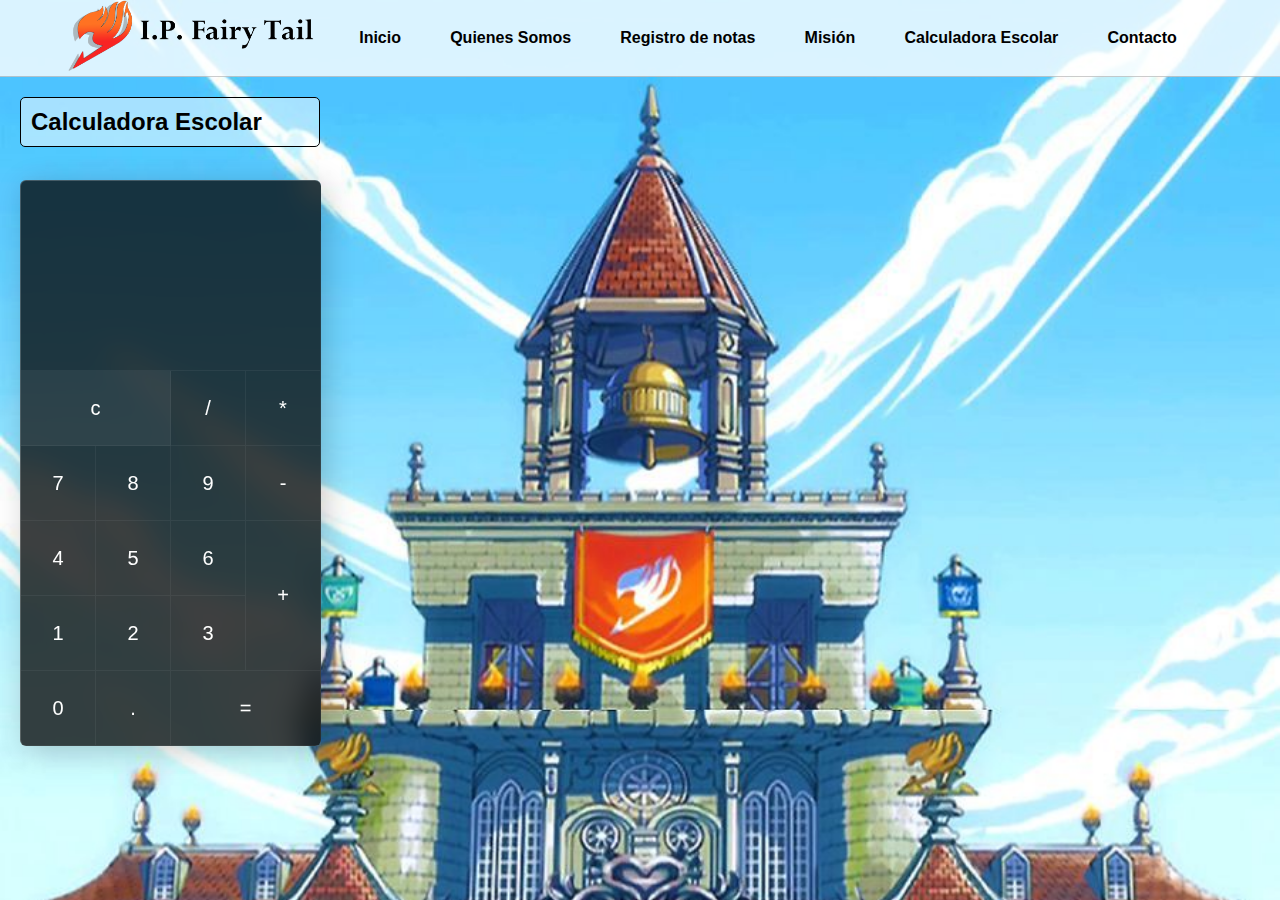
<file: Calculadora.html>
<!DOCTYPE html>
<html lang="en">
<head>
    <meta charset="UTF-8">
    <meta http-equiv="X-UA-Compatible" content="IE=edge">
    <meta name="viewport" content="width=device-width, initial-scale=1.0">
    <link rel="stylesheet" href="estilos.css">
    <title>Calculadora Escolar</title>
</head>
<body>
    <header>
        <div class="menu">
            <a class="logo-m" href="index.html"><img class="logo" src="img/Logo.png"></a>
            <nav>
                <ul class="sub-nav">
                    <li class="list"><a class="link" href="index.html">Inicio</a></li>
                    <li class="list"><a class="link" href="Somos.html">Quienes Somos</a>
                        <ul class="sub-m">
                            <li class="list"><a class="link-in" href="Ubicación.html">Ubicación</a></li>
                            <li class="list"><a class="link-in" href="Primaria.html">Primaria</a></li>
                            <li class="list"><a class="link-in" href="Secundaria.html">Secundaria</a></li>
                        </ul>
                    </li>
                    <li class="list"><a class="link" href="Registro.html">Registro de notas</a></li>
                    <li class="list"><a class="link" href="Mision.html">Misión</a>
                        <ul class="sub-m">
                            <li class="list"><a class="link-in" href="Vision.html">Visión</a></li>
                            <li class="list"><a class="link-in" href="Noticias.html">Noticias Actuales</a></li>
                            <li class="list"><a class="link-in" href="Informacion.html">Información Adicional</a></li>
                        </ul>
                    </li>
                    <li class="list"><a class="link" href="Calculadora.html">Calculadora Escolar</a></li>
                    <li class="list"><a class="link" href="Contacto.html">Contacto</a></li>
                </ul>
            </nav>
        </div>
    </header>
    
    <div class="container-4">
        <h2 class="calc">Calculadora Escolar</h2><br>
            <div class="container">
                <form class="calculadora" name="cal">
                    <input type="text" readonly class="value" name="txt">
                    <span class="num clear" onclick="cal.txt.value = '' ">c</span>
                    <span class="num" onclick="document.cal.txt.value += '/' ">/</span>
                    <span class="num" onclick="document.cal.txt.value += '*' ">*</span>
                    <span class="num" onclick="document.cal.txt.value += '7' ">7</span>
                    <span class="num" onclick="document.cal.txt.value += '8' ">8</span>
                    <span class="num" onclick="document.cal.txt.value += '9' ">9</span>
                    <span class="num" onclick="document.cal.txt.value += '-' ">-</span>
                    <span class="num" onclick="document.cal.txt.value += '4' ">4</span>
                    <span class="num" onclick="document.cal.txt.value += '5' ">5</span>
                    <span class="num" onclick="document.cal.txt.value += '6' ">6</span>
                    <span class="num plus" onclick="document.cal.txt.value += '+' ">+</span>
                    <span class="num" onclick="document.cal.txt.value += '1' ">1</span>
                    <span class="num" onclick="document.cal.txt.value += '2' ">2</span>
                    <span class="num" onclick="document.cal.txt.value += '3' ">3</span>
                    <span class="num" onclick="document.cal.txt.value += '0' ">0</span>
                    <span class="num" onclick="document.cal.txt.value += '.' ">.</span>
                    <span class="num equal" onclick="document.cal.txt.value = eval(cal.txt.value)">=</span>
                </form>
            </div>
    </div>
</body>
</html>
</file>
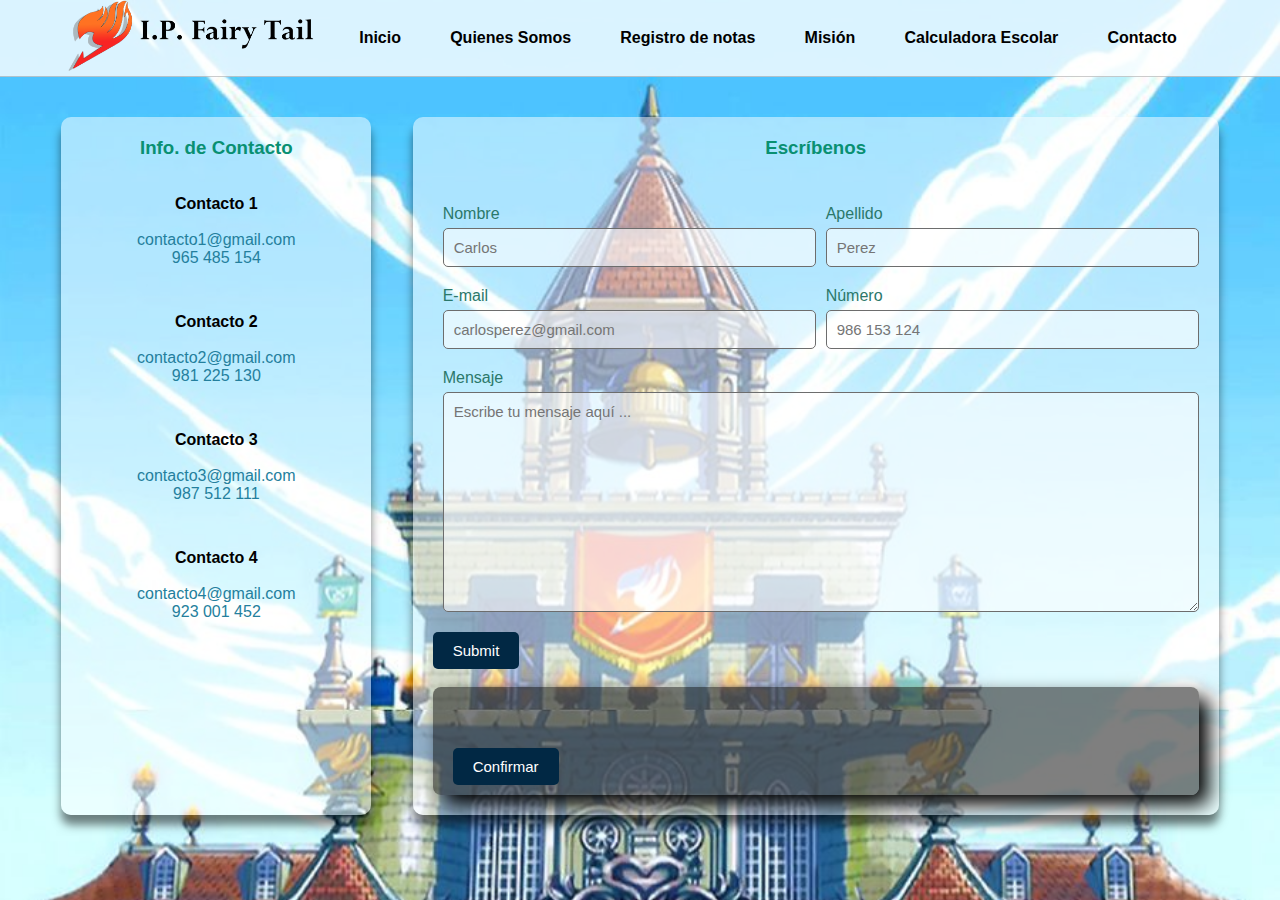
<file: Contacto.html>
<!DOCTYPE html>
<html lang="en">
<head>
    <meta charset="UTF-8">
    <meta http-equiv="X-UA-Compatible" content="IE=edge">
    <meta name="viewport" content="width=device-width, initial-scale=1.0">
    <link rel="stylesheet" href="estilos.css">
    <title>Contactos</title>
</head>
<body>
    <header>
        <div class="menu">
            <a class="logo-m" href="index.html"><img class="logo" src="img/Logo.png"></a>
            <nav>
                <ul class="sub-nav">
                    <li class="list"><a class="link" href="index.html">Inicio</a></li>
                    <li class="list"><a class="link" href="Somos.html">Quienes Somos</a>
                        <ul class="sub-m">
                            <li class="list"><a class="link-in" href="Ubicación.html">Ubicación</a></li>
                            <li class="list"><a class="link-in" href="Primaria.html">Primaria</a></li>
                            <li class="list"><a class="link-in" href="Secundaria.html">Secundaria</a></li>
                        </ul>
                    </li>
                    <li class="list"><a class="link" href="Registro.html">Registro de notas</a></li>
                    <li class="list"><a class="link" href="Mision.html">Misión</a>
                        <ul class="sub-m">
                            <li class="list"><a class="link-in" href="Vision.html">Visión</a></li>
                            <li class="list"><a class="link-in" href="Noticias.html">Noticias Actuales</a></li>
                            <li class="list"><a class="link-in" href="Informacion.html">Información Adicional</a></li>
                        </ul>
                    </li>
                    <li class="list"><a class="link" href="Calculadora.html">Calculadora Escolar</a></li>
                    <li class="list"><a class="link" href="Contacto.html">Contacto</a></li>
                </ul>
            </nav>
        </div>
    </header>
    <div class="container-4">
        <div class="container-5">
            <div class="info">
                <h3 class="title">Info. de Contacto</h3><br><br>
                <div class="infbox">
                    <h4 class="sub-title-1">Contacto 1</h4><br>
                    <a class="link-none" href="Correo: contacto1@gmail.com">contacto1@gmail.com</a>
                    <a class="link-none" href="Número: 965 485 154">965 485 154</a>
                </div><br><br>
                <div class="infbox">
                    <h4 class="sub-title-1">Contacto 2</h4><br>
                    <a class="link-none" href="Correo: contacto2@gmail.com">contacto2@gmail.com</a>
                    <a class="link-none" href="Número: 981 225 130">981 225 130</a>
                </div><br><br>
                <div class="infbox">
                    <h4 class="sub-title-1">Contacto 3</h4><br>
                    <a class="link-none" href="Correo: contacto3@gmail.com">contacto3@gmail.com</a>
                    <a class="link-none" href="Número: 987 512 111">987 512 111</a>
                </div><br><br>
                <div class="infbox">
                    <h4 class="sub-title-1">Contacto 4</h4><br>
                    <a class="link-none" href="Correo: contacto4@gmail.com">contacto4@gmail.com</a>
                    <a class="link-none" href="Número: 923 001 452">923 001 452</a>
                </div><br><br>
            </div>
            <div class="form">
                <h3 class="title">Escríbenos</h3><br><br>
                <form>
                    <div class="input">
                        <span class="sub-title-2">Nombre</p></span>
                        <input class="box" type="text" placeholder="Carlos" id="firstname">
                    </div>
                    <div class="input">
                        <span class="sub-title-2">Apellido</span>
                        <input class="box" type="text" placeholder="Perez" id="lastname">
                    </div>
                    <div class="input">
                        <span class="sub-title-2">E-mail</span>
                        <input class="box" type="text" placeholder="carlosperez@gmail.com" id="email">
                    </div>
                    <div class="input">
                        <span class="sub-title-2">Número</span>
                        <input class="box" type="text" placeholder="986 153 124" id="number">
                    </div>
                    <div class="input" id="text">
                        <span class="sub-title-2">Mensaje</span>
                        <textarea placeholder="Escribe tu mensaje aquí ..." id="message"></textarea>
                    </div>
                </form>
                <div class="send">
                    <input class="btn" type="submit" onclick="save()">
                </div><br>
                <div class="save">
                    <div class="row-1">
                        <div class="mid">
                            <input class="out" type="text" id="n">
                        </div>
                        <div class="mid">
                            <input class="out" type="text" id="l">
                        </div>
                        <div class="mid">
                            <input class="out" type="text" id="e">
                        </div>
                        <div class="mid">
                            <input class="out" type="text" id="nu">
                        </div>
                    </div>
                    <div class="line">
                        <input class="out" type="text" id="m">
                    </div><br>
                    <div class="send">
                        <a href="Contacto.html"><button class="btn" onclick="alerta()">Confirmar</button></a>
                    </div>
                </div>
            </div>
        </div>
    </div>

    <script> 
    function save()
    {
        let nombre = document.getElementById('firstname').value;
        document.getElementById('n').value=nombre;
        let lastname = document.getElementById('lastname').value;
        document.getElementById('l').value=lastname;
        let email = document.getElementById('email').value;
        document.getElementById('e').value=email;
        let number = document.getElementById('number').value;
        document.getElementById('nu').value=number;
        let message = document.getElementById('message').value;
        document.getElementById('m').value=message;
    }
    </script>

    <script>
    function alerta()
    {
        alert('Agradecemos su interés por su envío y contactarnos, responderemos a su mensaje en la brevedad a los siguientes contactos guardados.');
    }
    </script>

</body>
</html>
</file>
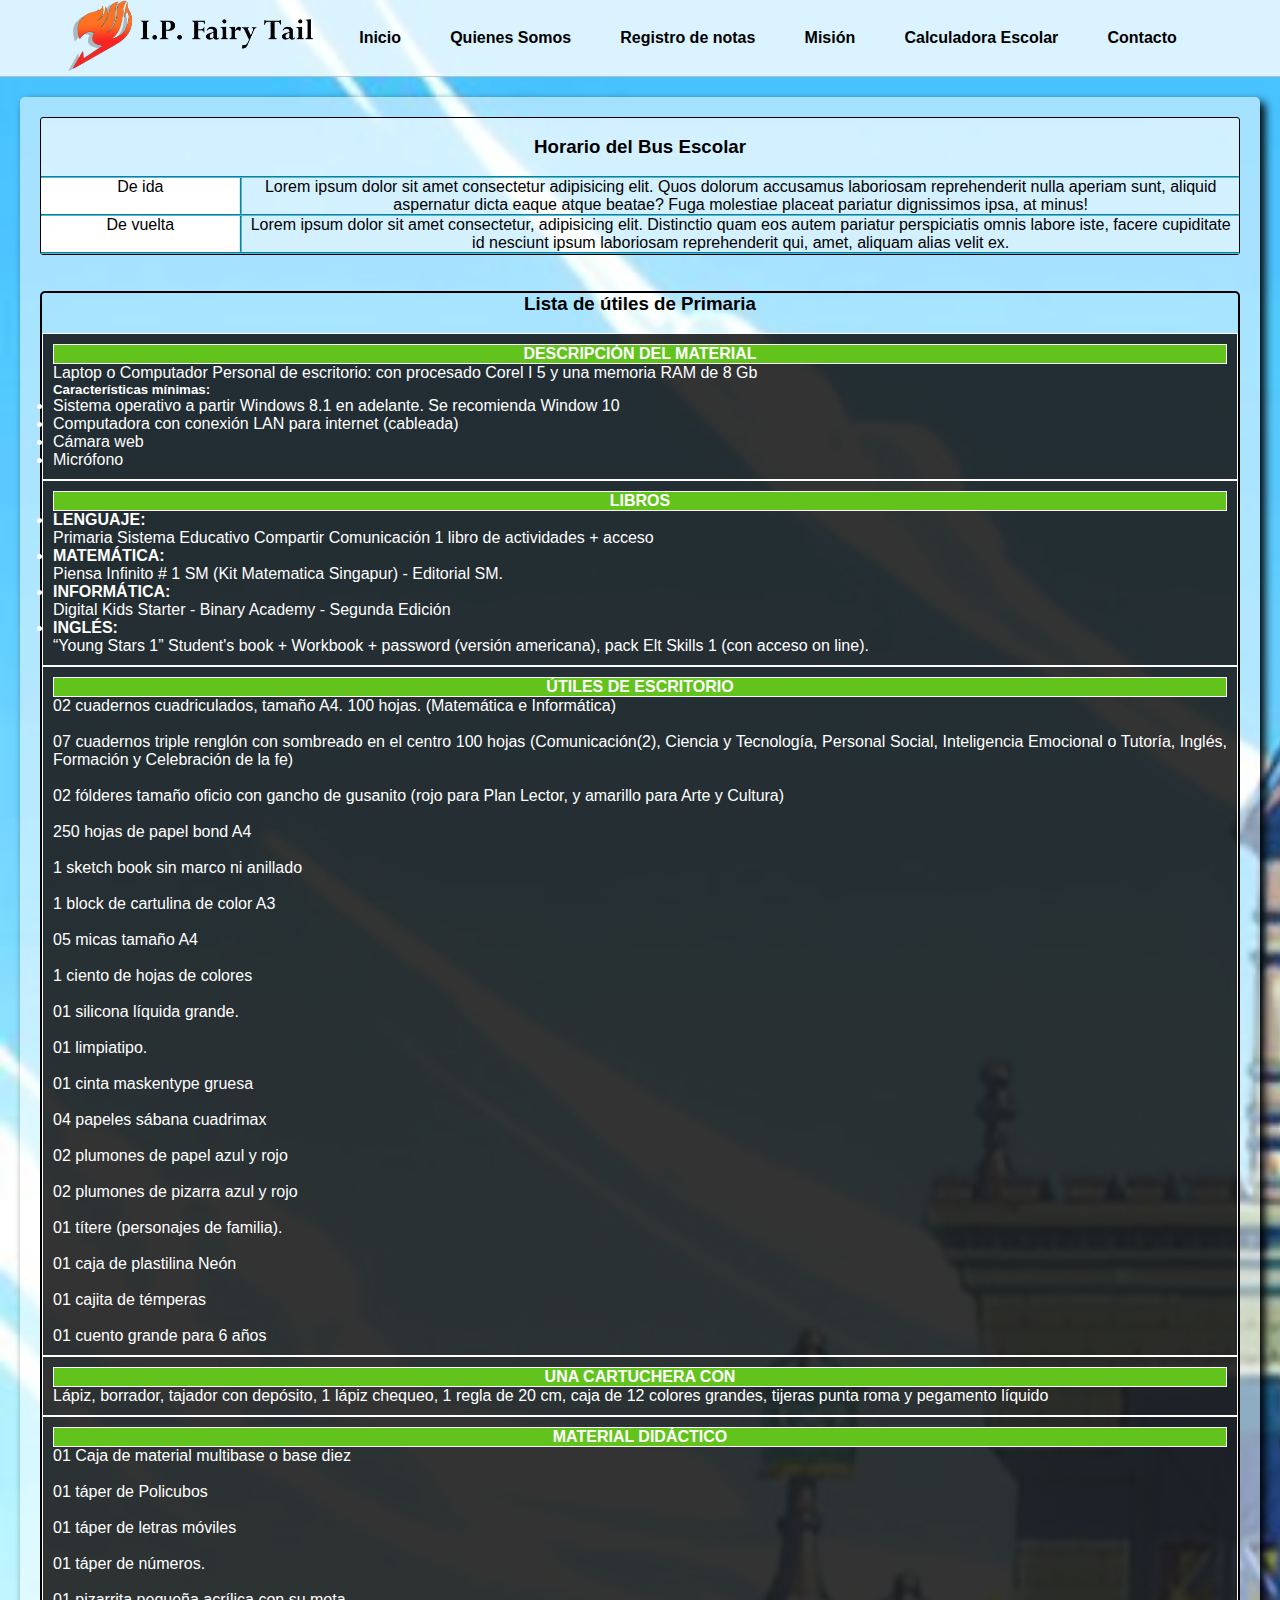
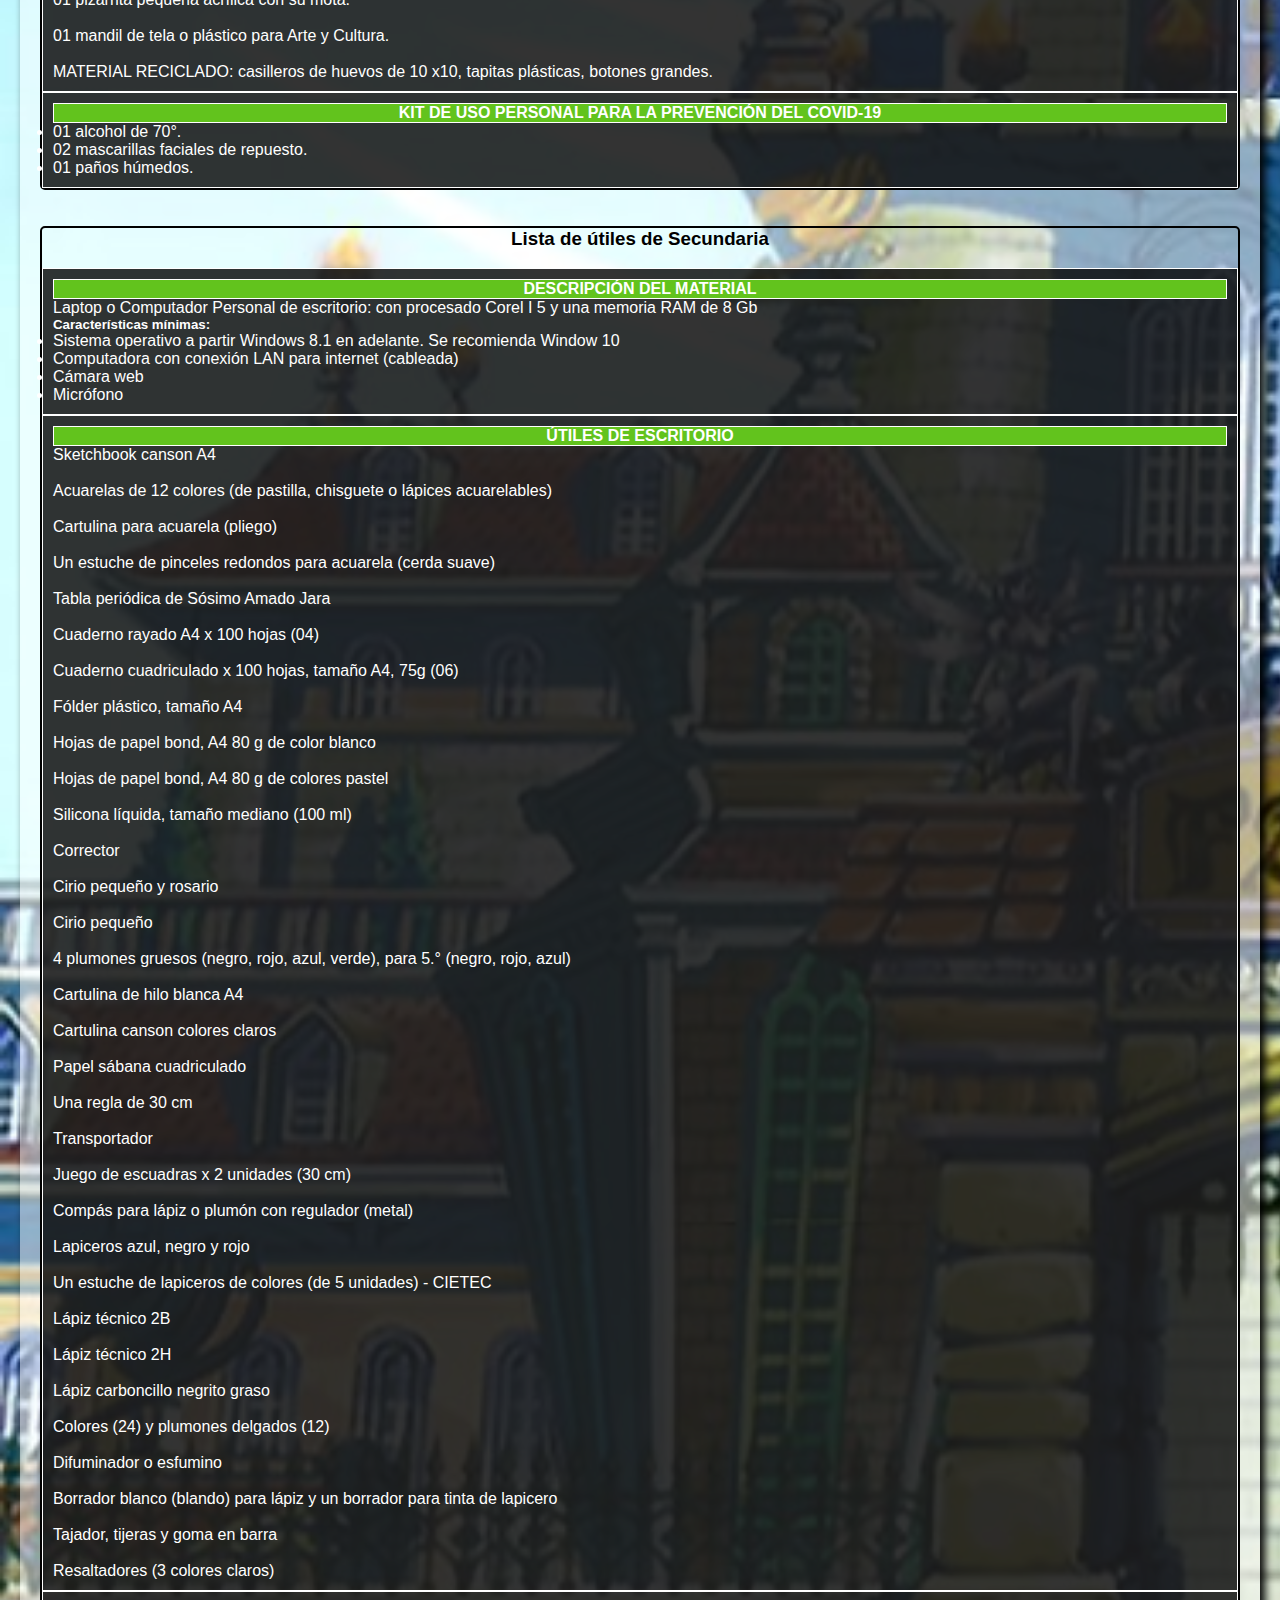
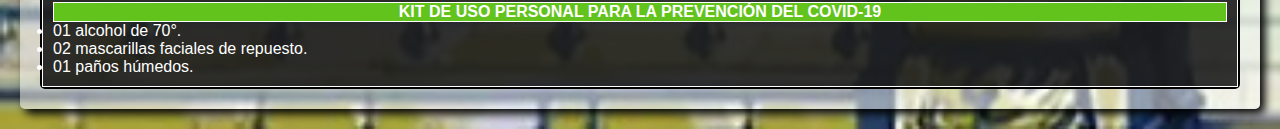
<file: Informacion.html>
<!DOCTYPE html>
<html lang="en">
<head>
    <meta charset="UTF-8">
    <meta http-equiv="X-UA-Compatible" content="IE=edge">
    <meta name="viewport" content="width=device-width, initial-scale=1.0">
    <link rel="stylesheet" href="estilos.css">
    <title>Información Adicional</title>
</head>
<body>
    <header>
        <div class="menu">
            <a class="logo-m" href="index.html"><img class="logo" src="img/Logo.png"></a>
            <nav>
                <ul class="sub-nav">
                    <li class="list"><a class="link" href="index.html">Inicio</a></li>
                    <li class="list"><a class="link" href="Somos.html">Quienes Somos</a>
                        <ul class="sub-m">
                            <li class="list"><a class="link-in" href="Ubicación.html">Ubicación</a></li>
                            <li class="list"><a class="link-in" href="Primaria.html">Primaria</a></li>
                            <li class="list"><a class="link-in" href="Secundaria.html">Secundaria</a></li>
                        </ul>
                    </li>
                    <li class="list"><a class="link" href="Registro.html">Registro de notas</a></li>
                    <li class="list"><a class="link" href="Mision.html">Misión</a>
                        <ul class="sub-m">
                            <li class="list"><a class="link-in" href="Vision.html">Visión</a></li>
                            <li class="list"><a class="link-in" href="Noticias.html">Noticias Actuales</a></li>
                            <li class="list"><a class="link-in" href="Informacion.html">Información Adicional</a></li>
                        </ul>
                    </li>
                    <li class="list"><a class="link" href="Calculadora.html">Calculadora Escolar</a></li>
                    <li class="list"><a class="link" href="Contacto.html">Contacto</a></li>
                </ul>
            </nav>
        </div>
    </header>
    <div class="container-1">
        <div class="schedule">
            <br><h3>Horario del Bus Escolar</h3><br><hr>
            <div class="row">
                <div class="c-2 white">De ida</div><hr>
                <div class="c-10">
                    <p>Lorem ipsum dolor sit amet consectetur adipisicing elit. Quos dolorum accusamus laboriosam reprehenderit nulla aperiam sunt, aliquid aspernatur dicta eaque atque beatae? Fuga molestiae placeat pariatur dignissimos ipsa, at minus!</p>
                </div>
            </div><hr>
            <div class="row">
                <div class="c-2 white">De vuelta</div><hr>
                <div class="c-10">Lorem ipsum dolor sit amet consectetur, adipisicing elit. Distinctio quam eos autem pariatur perspiciatis omnis labore iste, facere cupiditate id nesciunt ipsum laboriosam reprehenderit qui, amet, aliquam alias velit ex.</div>
            </div><hr>
        </div>
        <br><br>
        <div class="school-list">
            <h3 style="text-align: center">Lista de útiles de Primaria</h3><br>
            <div class="section-list">
                <h4 class="title-list">DESCRIPCIÓN DEL MATERIAL</h4>
                <p>Laptop o Computador Personal de escritorio: con procesado Corel I 5 y una memoria RAM de 8 Gb</p>
                <h5 class="subtitle-list">Características mínimas:</h5>
                <li>Sistema operativo a partir Windows 8.1 en adelante. Se recomienda Window 10</li>
                <li>Computadora con conexión LAN para internet (cableada)</li>
                <li>Cámara web</li>
                <li>Micrófono</li>
            </div>
            <div class="section-list">
                <h4 class="title-list">LIBROS</h4>
                <li><strong>LENGUAJE:</strong><br>
                    <p>Primaria Sistema Educativo Compartir Comunicación 1 libro de actividades + acceso</p>    
                </li>
                <li><strong>MATEMÁTICA:</strong><br>
                    <p>Piensa Infinito # 1 SM (Kit Matematica Singapur) - Editorial SM.</p>
                </li>
                <li><strong>INFORMÁTICA:</strong><br>
                    <p>Digital Kids Starter - Binary Academy - Segunda Edición</p>
                </li>
                <li><strong>INGLÉS:</strong><br>
                    <p>“Young Stars 1” Student's book + Workbook + password (versión americana), pack Elt Skills 1 (con acceso on line).</p>
                </li>
            </div>
            <div class="section-list">
                <h4 class="title-list">ÚTILES DE ESCRITORIO</h4>
                <p>02 cuadernos cuadriculados, tamaño A4. 100 hojas. (Matemática e Informática)</p><br>
                <p>07 cuadernos triple renglón con sombreado en el centro 100 hojas (Comunicación(2), Ciencia y Tecnología, Personal Social, Inteligencia Emocional o Tutoría, Inglés, Formación y Celebración de la fe)</p><br>
                <p>02 fólderes tamaño oficio con gancho de gusanito (rojo para Plan Lector, y amarillo para Arte y Cultura)</p><br>
                <p>250 hojas de papel bond A4</p><br>
                <p>1 sketch book sin marco ni anillado</p><br>
                <p>1 block de cartulina de color A3</p><br>
                <p>05 micas tamaño A4</p><br>
                <p>1 ciento de hojas de colores </p><br>
                <p>01 silicona líquida grande.</p><br>
                <p>01 limpiatipo.</p><br>
                <p>01 cinta maskentype gruesa</p><br>
                <p>04 papeles sábana cuadrimax</p><br>
                <p>02 plumones de papel azul y rojo</p><br>
                <p>02 plumones de pizarra azul y rojo</p><br>
                <p>01 títere (personajes de familia).</p><br>
                <p>01 caja de plastilina Neón</p><br>
                <p>01 cajita de témperas</p><br>
                <p>01 cuento grande para 6 años</p>
            </div>
            <div class="section-list">
                <h4 class="title-list">UNA CARTUCHERA CON</h4>
                <p>Lápiz, borrador, tajador con depósito, 1 lápiz chequeo, 1 regla de 20 cm, caja de 12 colores grandes, tijeras punta roma y pegamento líquido</p>
            </div>
            <div class="section-list">
                <h4 class="title-list">MATERIAL DIDÁCTICO</h4>
                <p>01 Caja de material multibase o base diez</p><br>
                <p>01 táper de Policubos</p><br>
                <p>01 táper de letras móviles</p><br>
                <p>01 táper de números.</p><br>
                <p>01 pizarrita pequeña acrílica con su mota.</p><br>
                <p>01 mandil de tela o plástico para Arte y Cultura.</p><br>
                <p>MATERIAL RECICLADO: casilleros de huevos de 10 x10, tapitas plásticas, botones grandes.</p>
            </div>
            <div class="section-list">
                <h4 class="title-list">KIT DE USO PERSONAL PARA LA PREVENCIÓN DEL COVID-19</h4>
                <li>01 alcohol de 70°.</li>
                <li>02 mascarillas faciales de repuesto.</li>
                <li>01 paños húmedos.</li>
            </div>
        </div><br><br>

        <div class="school-list">
            <h3 style="text-align: center">Lista de útiles de Secundaria</h3><br>
            <div class="section-list">
                <h4 class="title-list">DESCRIPCIÓN DEL MATERIAL</h4>
                <p>Laptop o Computador Personal de escritorio: con procesado Corel I 5 y una memoria RAM de 8 Gb</p>
                <h5 class="subtitle-list">Características mínimas:</h5>
                <li>Sistema operativo a partir Windows 8.1 en adelante. Se recomienda Window 10</li>
                <li>Computadora con conexión LAN para internet (cableada)</li>
                <li>Cámara web</li>
                <li>Micrófono</li>
            </div>
            <div class="section-list">
                <h4 class="title-list">ÚTILES DE ESCRITORIO</h4>
                <p>Sketchbook canson A4</p><br>
                <p>Acuarelas de 12 colores (de pastilla, chisguete o lápices acuarelables)</p><br>
                <p>Cartulina para acuarela (pliego)</p><br>
                <p>Un estuche de pinceles redondos para acuarela (cerda suave) </p><br>
                <p>Tabla periódica de Sósimo Amado Jara</p><br>
                <p>Cuaderno rayado A4 x 100 hojas (04)</p><br>
                <p>Cuaderno cuadriculado x 100 hojas, tamaño A4, 75g (06)</p><br>
                <p>Fólder plástico, tamaño A4</p><br>
                <p>Hojas de papel bond, A4 80 g de color blanco</p><br>
                <p>Hojas de papel bond, A4 80 g de colores pastel</p><br>
                <p>Silicona líquida, tamaño mediano (100 ml)</p><br>
                <p>Corrector</p><br>
                <p>Cirio pequeño y rosario</p><br>
                <p>Cirio pequeño</p><br>
                <p>4 plumones gruesos (negro, rojo, azul, verde), para 5.° (negro, rojo, azul)</p><br>
                <p>Cartulina de hilo blanca A4</p><br>
                <p>Cartulina canson colores claros</p><br>
                <p>Papel sábana cuadriculado</p><br>
                <p>Una regla de 30 cm</p><br>
                <p>Transportador</p><br>
                <p>Juego de escuadras x 2 unidades (30 cm)</p><br>
                <p>Compás para lápiz o plumón con regulador (metal)</p><br>
                <p>Lapiceros azul, negro y rojo</p><br>
                <p>Un estuche de lapiceros de colores (de 5 unidades) - CIETEC</p><br>
                <p>Lápiz técnico 2B</p><br>
                <p>Lápiz técnico 2H </p><br>
                <p>Lápiz carboncillo negrito graso</p><br>
                <p>Colores (24) y plumones delgados (12)</p><br>
                <p>Difuminador o esfumino</p><br>
                <p>Borrador blanco (blando) para lápiz y un borrador para tinta de lapicero</p><br>
                <p>Tajador, tijeras y goma en barra</p><br>
                <p>Resaltadores (3 colores claros)</p>
            </div>
            <div class="section-list">
                <h4 class="title-list">KIT DE USO PERSONAL PARA LA PREVENCIÓN DEL COVID-19</h4>
                <li>01 alcohol de 70°.</li>
                <li>02 mascarillas faciales de repuesto.</li>
                <li>01 paños húmedos.</li>
            </div>
        </div>
        
    </div>
</body>
</html>
</file>
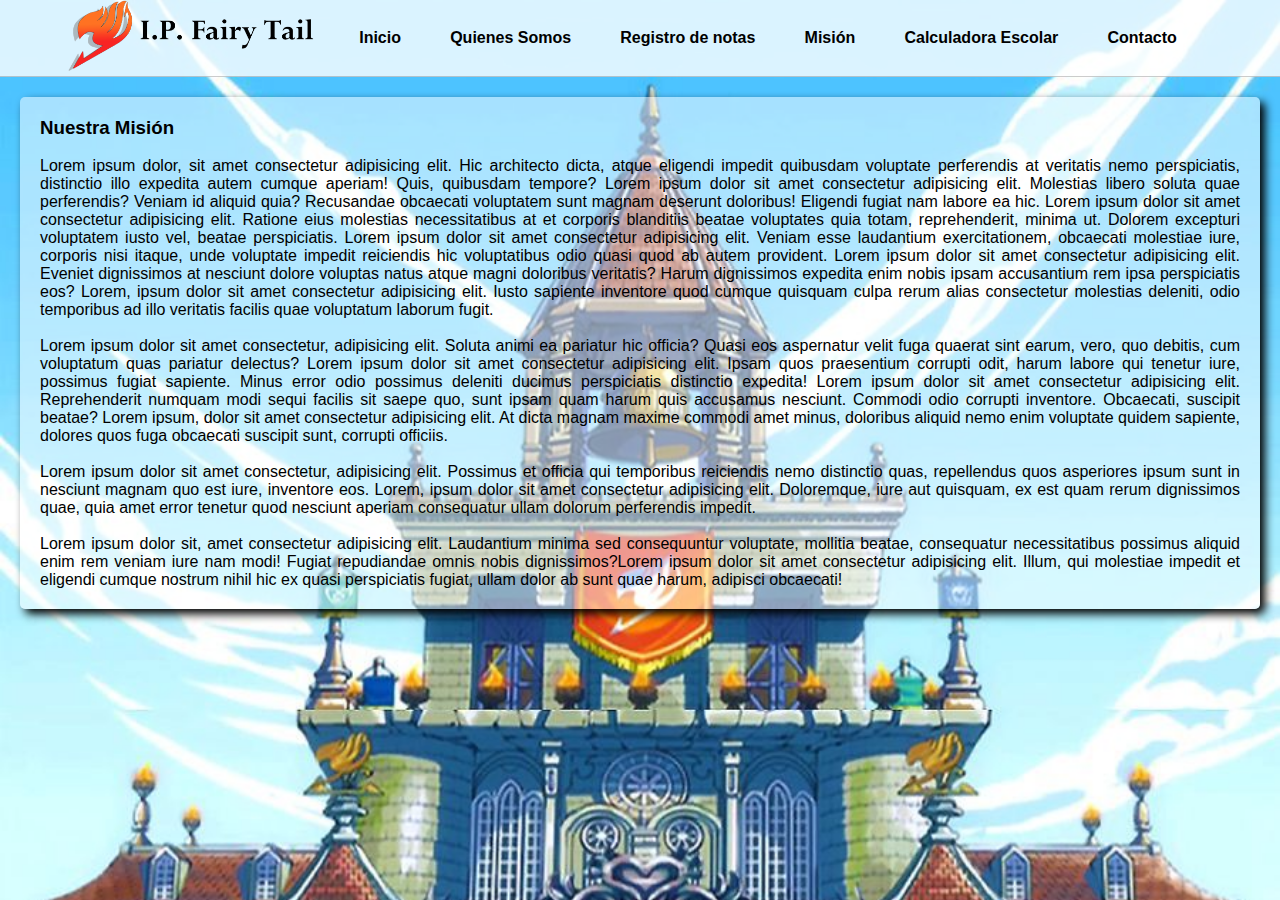
<file: Mision.html>
<!DOCTYPE html>
<html lang="en">
<head>
    <meta charset="UTF-8">
    <meta http-equiv="X-UA-Compatible" content="IE=edge">
    <meta name="viewport" content="width=device-width, initial-scale=1.0">
    <link rel="stylesheet" href="estilos.css">
    <title>Misión</title>
</head>
<body>
    <header>
        <div class="menu">
            <a class="logo-m" href="index.html"><img class="logo" src="img/Logo.png"></a>
            <nav>
                <ul class="sub-nav">
                    <li class="list"><a class="link" href="index.html">Inicio</a></li>
                    <li class="list"><a class="link" href="Somos.html">Quienes Somos</a>
                        <ul class="sub-m">
                            <li class="list"><a class="link-in" href="Ubicación.html">Ubicación</a></li>
                            <li class="list"><a class="link-in" href="Primaria.html">Primaria</a></li>
                            <li class="list"><a class="link-in" href="Secundaria.html">Secundaria</a></li>
                        </ul>
                    </li>
                    <li class="list"><a class="link" href="Registro.html">Registro de notas</a></li>
                    <li class="list"><a class="link" href="Mision.html">Misión</a>
                        <ul class="sub-m">
                            <li class="list"><a class="link-in" href="Vision.html">Visión</a></li>
                            <li class="list"><a class="link-in" href="Noticias.html">Noticias Actuales</a></li>
                            <li class="list"><a class="link-in" href="Informacion.html">Información Adicional</a></li>
                        </ul>
                    </li>
                    <li class="list"><a class="link" href="Calculadora.html">Calculadora Escolar</a></li>
                    <li class="list"><a class="link" href="Contacto.html">Contacto</a></li>
                </ul>
            </nav>
        </div>
    </header>
    <div class="container-1">
        <h3>Nuestra Misión</h3><br>
        <p>Lorem ipsum dolor, sit amet consectetur adipisicing elit. Hic architecto dicta, atque eligendi impedit quibusdam voluptate perferendis at veritatis nemo perspiciatis, distinctio illo expedita autem cumque aperiam! Quis, quibusdam tempore? Lorem ipsum dolor sit amet consectetur adipisicing elit. Molestias libero soluta quae perferendis? Veniam id aliquid quia? Recusandae obcaecati voluptatem sunt magnam deserunt doloribus! Eligendi fugiat nam labore ea hic. Lorem ipsum dolor sit amet consectetur adipisicing elit. Ratione eius molestias necessitatibus at et corporis blanditiis beatae voluptates quia totam, reprehenderit, minima ut. Dolorem excepturi voluptatem iusto vel, beatae perspiciatis. Lorem ipsum dolor sit amet consectetur adipisicing elit. Veniam esse laudantium exercitationem, obcaecati molestiae iure, corporis nisi itaque, unde voluptate impedit reiciendis hic voluptatibus odio quasi quod ab autem provident. Lorem ipsum dolor sit amet consectetur adipisicing elit. Eveniet dignissimos at nesciunt dolore voluptas natus atque magni doloribus veritatis? Harum dignissimos expedita enim nobis ipsam accusantium rem ipsa perspiciatis eos? Lorem, ipsum dolor sit amet consectetur adipisicing elit. Iusto sapiente inventore quod cumque quisquam culpa rerum alias consectetur molestias deleniti, odio temporibus ad illo veritatis facilis quae voluptatum laborum fugit.</p><br>
        <p>Lorem ipsum dolor sit amet consectetur, adipisicing elit. Soluta animi ea pariatur hic officia? Quasi eos aspernatur velit fuga quaerat sint earum, vero, quo debitis, cum voluptatum quas pariatur delectus? Lorem ipsum dolor sit amet consectetur adipisicing elit. Ipsam quos praesentium corrupti odit, harum labore qui tenetur iure, possimus fugiat sapiente. Minus error odio possimus deleniti ducimus perspiciatis distinctio expedita! Lorem ipsum dolor sit amet consectetur adipisicing elit. Reprehenderit numquam modi sequi facilis sit saepe quo, sunt ipsam quam harum quis accusamus nesciunt. Commodi odio corrupti inventore. Obcaecati, suscipit beatae? Lorem ipsum, dolor sit amet consectetur adipisicing elit. At dicta magnam maxime commodi amet minus, doloribus aliquid nemo enim voluptate quidem sapiente, dolores quos fuga obcaecati suscipit sunt, corrupti officiis.</p><br>
        <p>Lorem ipsum dolor sit amet consectetur, adipisicing elit. Possimus et officia qui temporibus reiciendis nemo distinctio quas, repellendus quos asperiores ipsum sunt in nesciunt magnam quo est iure, inventore eos. Lorem, ipsum dolor sit amet consectetur adipisicing elit. Doloremque, iure aut quisquam, ex est quam rerum dignissimos quae, quia amet error tenetur quod nesciunt aperiam consequatur ullam dolorum perferendis impedit.</p><br>
        <p>Lorem ipsum dolor sit, amet consectetur adipisicing elit. Laudantium minima sed consequuntur voluptate, mollitia beatae, consequatur necessitatibus possimus aliquid enim rem veniam iure nam modi! Fugiat repudiandae omnis nobis dignissimos?Lorem ipsum dolor sit amet consectetur adipisicing elit. Illum, qui molestiae impedit et eligendi cumque nostrum nihil hic ex quasi perspiciatis fugiat, ullam dolor ab sunt quae harum, adipisci obcaecati!</p>
    </div>
</body>
</html>
</file>
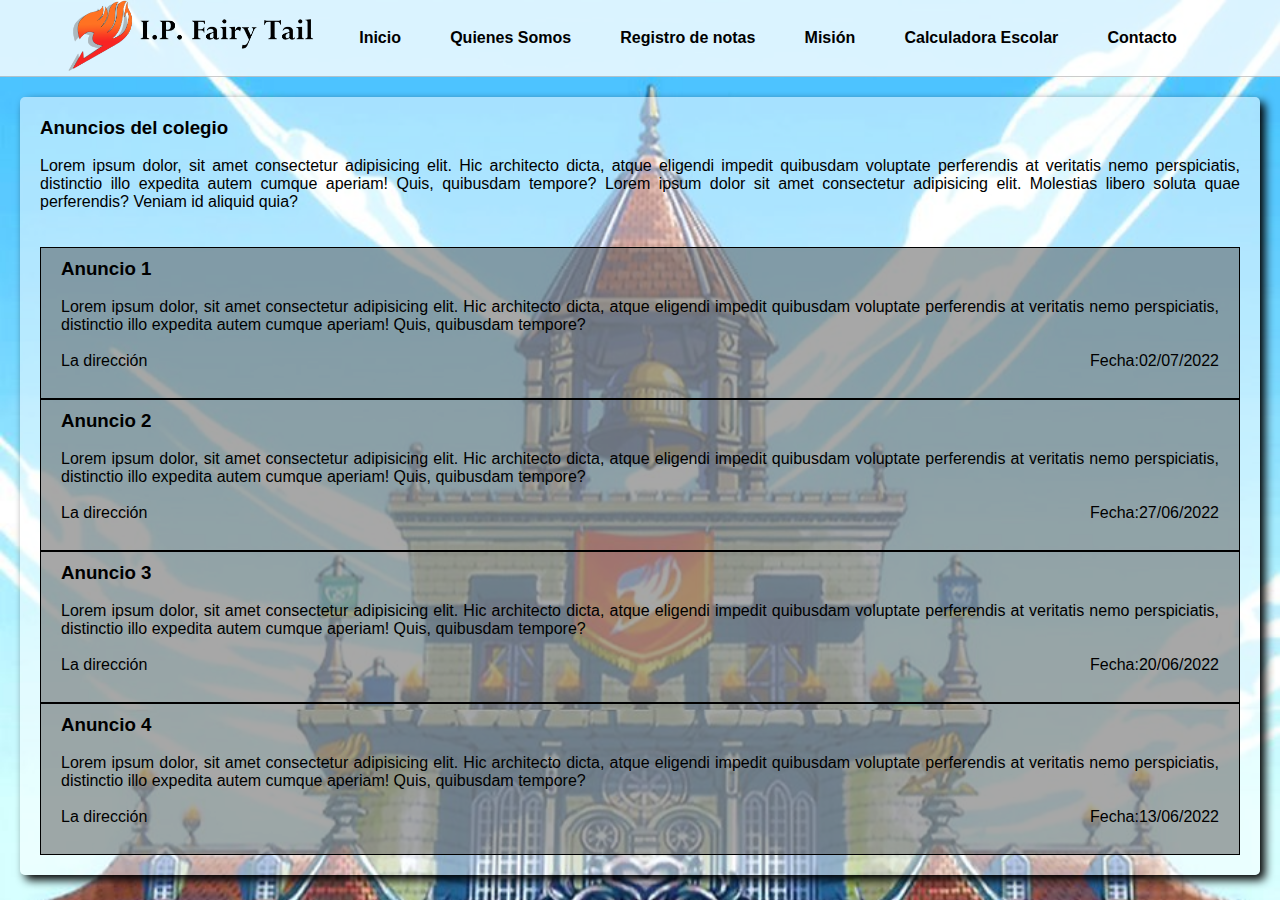
<file: Noticias.html>
<!DOCTYPE html>
<html lang="en">
<head>
    <meta charset="UTF-8">
    <meta http-equiv="X-UA-Compatible" content="IE=edge">
    <meta name="viewport" content="width=device-width, initial-scale=1.0">
    <link rel="stylesheet" href="estilos.css">
    <title>Noticias Actuales</title>
</head>
<body>
    <header>
        <div class="menu">
            <a class="logo-m" href="index.html"><img class="logo" src="img/Logo.png"></a>
            <nav>
                <ul class="sub-nav">
                    <li class="list"><a class="link" href="index.html">Inicio</a></li>
                    <li class="list"><a class="link" href="Somos.html">Quienes Somos</a>
                        <ul class="sub-m">
                            <li class="list"><a class="link-in" href="Ubicación.html">Ubicación</a></li>
                            <li class="list"><a class="link-in" href="Primaria.html">Primaria</a></li>
                            <li class="list"><a class="link-in" href="Secundaria.html">Secundaria</a></li>
                        </ul>
                    </li>
                    <li class="list"><a class="link" href="Registro.html">Registro de notas</a></li>
                    <li class="list"><a class="link" href="Mision.html">Misión</a>
                        <ul class="sub-m">
                            <li class="list"><a class="link-in" href="Vision.html">Visión</a></li>
                            <li class="list"><a class="link-in" href="Noticias.html">Noticias Actuales</a></li>
                            <li class="list"><a class="link-in" href="Informacion.html">Información Adicional</a></li>
                        </ul>
                    </li>
                    <li class="list"><a class="link" href="Calculadora.html">Calculadora Escolar</a></li>
                    <li class="list"><a class="link" href="Contacto.html">Contacto</a></li>
                </ul>
            </nav>
        </div>
    </header>
    <div class="container-1">
        <h3>Anuncios del colegio</h3><br>
        <p>Lorem ipsum dolor, sit amet consectetur adipisicing elit. Hic architecto dicta, atque eligendi impedit quibusdam voluptate perferendis at veritatis nemo perspiciatis, distinctio illo expedita autem cumque aperiam! Quis, quibusdam tempore? Lorem ipsum dolor sit amet consectetur adipisicing elit. Molestias libero soluta quae perferendis? Veniam id aliquid quia?</p><br><br>
        <div class="container-2">
            <h3>Anuncio 1</h3><br>
            <p>Lorem ipsum dolor, sit amet consectetur adipisicing elit. Hic architecto dicta, atque eligendi impedit quibusdam voluptate perferendis at veritatis nemo perspiciatis, distinctio illo expedita autem cumque aperiam! Quis, quibusdam tempore?</p><br>
            <div class="container-3">
                <p>La dirección</p>
                <p>Fecha:02/07/2022</p>
            </div>
            <br>
        </div>
        <div class="container-2">
            <h3>Anuncio 2</h3><br>
            <p>Lorem ipsum dolor, sit amet consectetur adipisicing elit. Hic architecto dicta, atque eligendi impedit quibusdam voluptate perferendis at veritatis nemo perspiciatis, distinctio illo expedita autem cumque aperiam! Quis, quibusdam tempore?</p><br>
            <div class="container-3">
                <p>La dirección</p>
                <p>Fecha:27/06/2022</p>
            </div>
            <br>
        </div>
        <div class="container-2">
            <h3>Anuncio 3</h3><br>
            <p>Lorem ipsum dolor, sit amet consectetur adipisicing elit. Hic architecto dicta, atque eligendi impedit quibusdam voluptate perferendis at veritatis nemo perspiciatis, distinctio illo expedita autem cumque aperiam! Quis, quibusdam tempore?</p><br>
            <div class="container-3">
                <p>La dirección</p>
                <p>Fecha:20/06/2022</p>
            </div>
            <br>
        </div>
        <div class="container-2">
            <h3>Anuncio 4</h3><br>
            <p>Lorem ipsum dolor, sit amet consectetur adipisicing elit. Hic architecto dicta, atque eligendi impedit quibusdam voluptate perferendis at veritatis nemo perspiciatis, distinctio illo expedita autem cumque aperiam! Quis, quibusdam tempore?</p><br>
            <div class="container-3">
                <p>La dirección</p>
                <p>Fecha:13/06/2022</p>
            </div>
            <br>
        </div>
    </div>
</body>
</html>
</file>
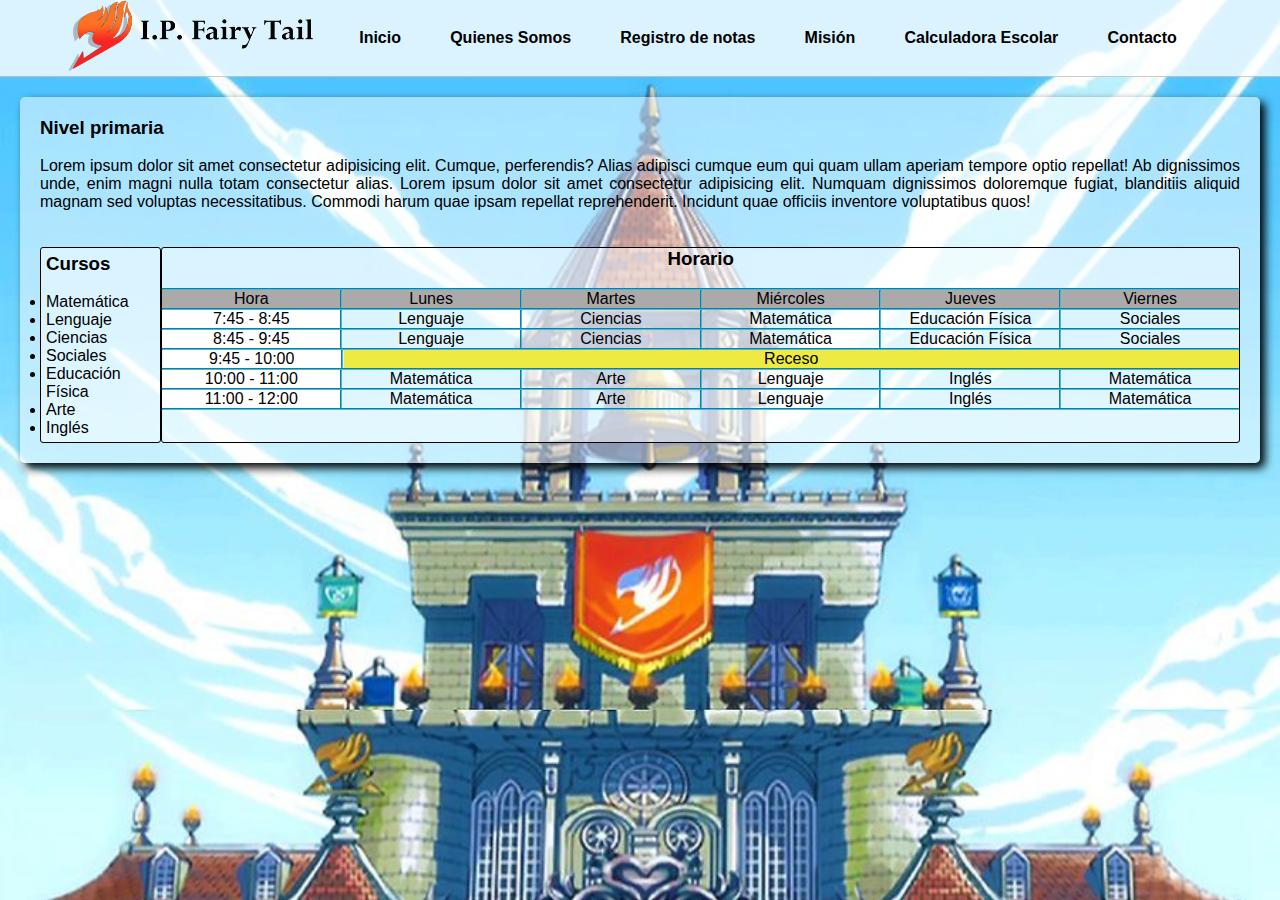
<file: Primaria.html>
<!DOCTYPE html>
<html lang="en">
<head>
    <meta charset="UTF-8">
    <meta http-equiv="X-UA-Compatible" content="IE=edge">
    <meta name="viewport" content="width=device-width, initial-scale=1.0">
    <link rel="stylesheet" href="estilos.css">
    <title>Primaria</title>
</head>
<body>
    <header>
        <div class="menu">
            <a class="logo-m" href="index.html"><img class="logo" src="img/Logo.png"></a>
            <nav>
                <ul class="sub-nav">
                    <li class="list"><a class="link" href="index.html">Inicio</a></li>
                    <li class="list"><a class="link" href="Somos.html">Quienes Somos</a>
                        <ul class="sub-m">
                            <li class="list"><a class="link-in" href="Ubicación.html">Ubicación</a></li>
                            <li class="list"><a class="link-in" href="Primaria.html">Primaria</a></li>
                            <li class="list"><a class="link-in" href="Secundaria.html">Secundaria</a></li>
                        </ul>
                    </li>
                    <li class="list"><a class="link" href="Registro.html">Registro de notas</a></li>
                    <li class="list"><a class="link" href="Mision.html">Misión</a>
                        <ul class="sub-m">
                            <li class="list"><a class="link-in" href="Vision.html">Visión</a></li>
                            <li class="list"><a class="link-in" href="Noticias.html">Noticias Actuales</a></li>
                            <li class="list"><a class="link-in" href="Informacion.html">Información Adicional</a></li>
                        </ul>
                    </li>
                    <li class="list"><a class="link" href="Calculadora.html">Calculadora Escolar</a></li>
                    <li class="list"><a class="link" href="Contacto.html">Contacto</a></li>
                </ul>
            </nav>
        </div>
    </header>
    <div class="container-1">
        <div class="sub-title">
            <h3>Nivel primaria</h3><br>
            <p>Lorem ipsum dolor sit amet consectetur adipisicing elit. Cumque, perferendis? Alias adipisci cumque eum qui quam ullam aperiam tempore optio repellat! Ab dignissimos unde, enim magni nulla totam consectetur alias. Lorem ipsum dolor sit amet consectetur adipisicing elit. Numquam dignissimos doloremque fugiat, blanditiis aliquid magnam sed voluptas necessitatibus. Commodi harum quae ipsam repellat reprehenderit. Incidunt quae officiis inventore voluptatibus quos!</p>
            <br><br>
        </div>
        <div class="container-3">
            <div class="curse">
                <h3>Cursos</h3><br>
                <li>Matemática</li>
                <li>Lenguaje</li>
                <li>Ciencias</li>
                <li>Sociales</li>
                <li>Educación Física</li>
                <li>Arte</li>
                <li>Inglés</li>
            </div>
            <div class="schedule">
                <h3>Horario</h3><br><hr>
                <div class="row-2">
                    <div class="c-2 grey">Hora</div><hr>
                    <div class="c-2 grey">Lunes</div><hr>
                    <div class="c-2 grey">Martes</div><hr>
                    <div class="c-2 grey">Miércoles</div><hr>
                    <div class="c-2 grey">Jueves</div><hr>
                    <div class="c-2 grey">Viernes</div>
                </div><hr>
                <div class="row-2">
                    <div class="c-2 white">7:45 - 8:45</div><hr>
                    <div class="c-2">Lenguaje</div><hr>
                    <div class="c-2">Ciencias</div><hr>
                    <div class="c-2">Matemática</div><hr>
                    <div class="c-2">Educación Física</div><hr>
                    <div class="c-2">Sociales</div>
                </div><hr>
                <div class="row-2">
                    <div class="c-2 white">8:45 - 9:45</div><hr>
                    <div class="c-2">Lenguaje</div><hr>
                    <div class="c-2">Ciencias</div><hr>
                    <div class="c-2">Matemática</div><hr>
                    <div class="c-2">Educación Física</div><hr>
                    <div class="c-2">Sociales</div>
                </div><hr>
                <div class="row-2">
                    <div class="c-2 white">9:45 - 10:00</div><hr>
                    <div class="c-10 yellow">Receso</div>
                </div><hr>
                <div class="row-2">
                    <div class="c-2 white">10:00 - 11:00</div><hr>
                    <div class="c-2">Matemática</div><hr>
                    <div class="c-2">Arte</div><hr>
                    <div class="c-2">Lenguaje</div><hr>
                    <div class="c-2">Inglés</div><hr>
                    <div class="c-2">Matemática</div>
                </div><hr>
                <div class="row-2">
                    <div class="c-2 white">11:00 - 12:00</div><hr>
                    <div class="c-2">Matemática</div><hr>
                    <div class="c-2">Arte</div><hr>
                    <div class="c-2">Lenguaje</div><hr>
                    <div class="c-2">Inglés</div><hr>
                    <div class="c-2">Matemática</div>
                </div><hr>
            </div>
        </div>
    </div>
</body>
</html>
</file>
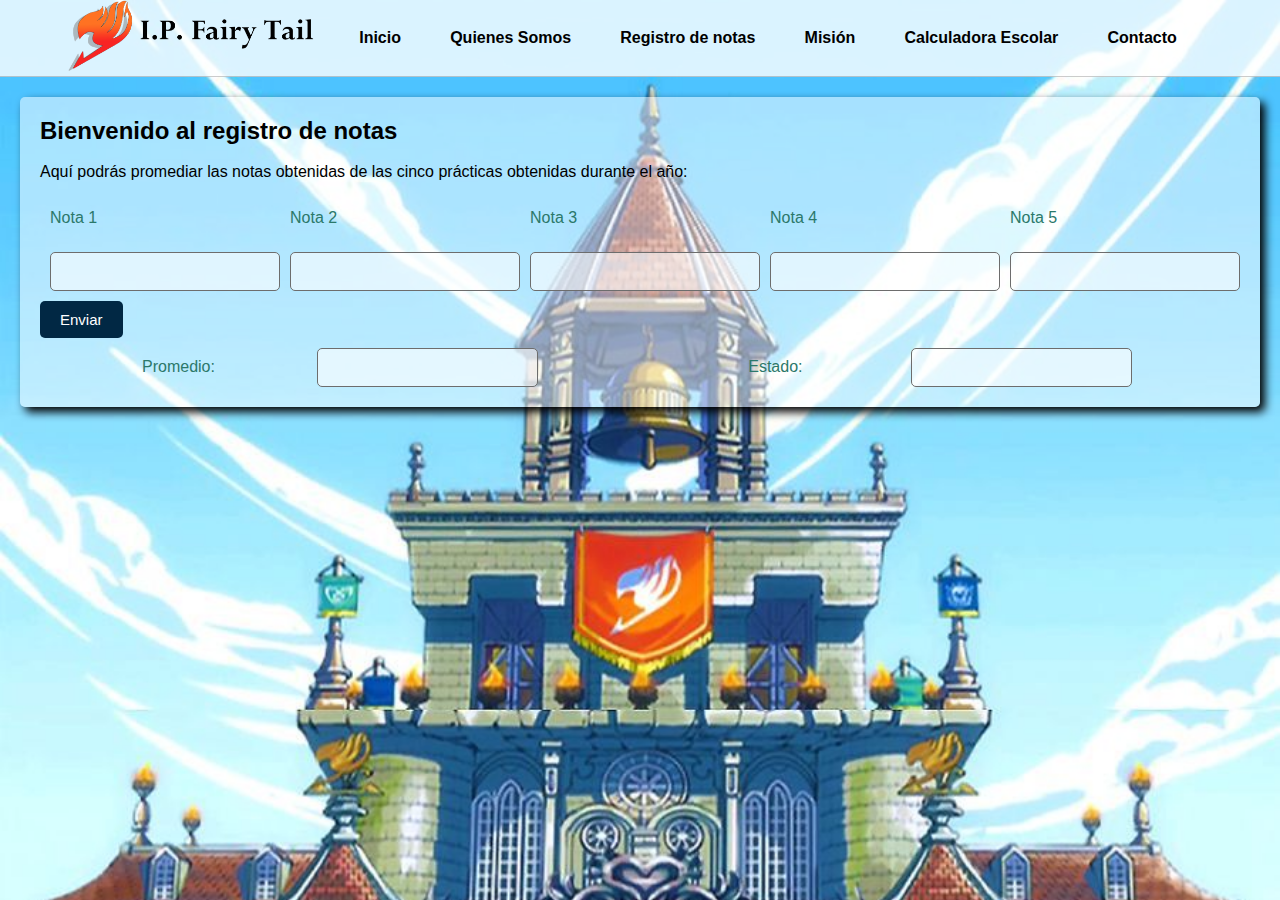
<file: Registro.html>
<!DOCTYPE html>
<html lang="en">
<head>
    <meta charset="UTF-8">
    <meta http-equiv="X-UA-Compatible" content="IE=edge">
    <meta name="viewport" content="width=device-width, initial-scale=1.0">
    <link rel="stylesheet" href="estilos.css">
    <title>Registro</title>
</head>
<body>
    <header>
        <div class="menu">
            <a class="logo-m" href="index.html"><img class="logo" src="img/Logo.png"></a>
            <nav>
                <ul class="sub-nav">
                    <li class="list"><a class="link" href="index.html">Inicio</a></li>
                    <li class="list"><a class="link" href="Somos.html">Quienes Somos</a>
                        <ul class="sub-m">
                            <li class="list"><a class="link-in" href="Ubicación.html">Ubicación</a></li>
                            <li class="list"><a class="link-in" href="Primaria.html">Primaria</a></li>
                            <li class="list"><a class="link-in" href="Secundaria.html">Secundaria</a></li>
                        </ul>
                    </li>
                    <li class="list"><a class="link" href="Registro.html">Registro de notas</a></li>
                    <li class="list"><a class="link" href="Mision.html">Misión</a>
                        <ul class="sub-m">
                            <li class="list"><a class="link-in" href="Vision.html">Visión</a></li>
                            <li class="list"><a class="link-in" href="Noticias.html">Noticias Actuales</a></li>
                            <li class="list"><a class="link-in" href="Informacion.html">Información Adicional</a></li>
                        </ul>
                    </li>
                    <li class="list"><a class="link" href="Calculadora.html">Calculadora Escolar</a></li>
                    <li class="list"><a class="link" href="Contacto.html">Contacto</a></li>
                </ul>
            </nav>
        </div>
    </header>
    <div class="container-1">
        <h2>Bienvenido al registro de notas</h2><br>
        <p>Aquí podrás promediar las notas obtenidas de las cinco prácticas obtenidas durante el año:</p><br>
        <form class="register">
            <div class="section">
                <div class="input-1">
                    <span class="sub-title-2">Nota 1</span>
                    <input class="box" type="text" id="nota1">
                </div>
                <div class="input-1">
                    <span class="sub-title-2" >Nota 2</span>
                    <input class="box" type="text" id="nota2">
                </div>
                <div class="input-1">
                    <span class="sub-title-2" >Nota 3</span>
                    <input class="box" type="text" id="nota3">
                </div>
                <div class="input-1">
                    <span class="sub-title-2" >Nota 4</span>
                    <input class="box" type="text" id="nota4">
                </div>
                <div class="input-1">
                    <span class="sub-title-2" >Nota 5</span>
                    <input class="box" type="text" id="nota5">
                </div>
            </div>
            <script>
                function calcular(){
                    var n1 = parseFloat(document.getElementById('nota1').value);
                    var n2 = parseFloat(document.getElementById('nota2').value);
                    var n3 = parseFloat(document.getElementById('nota3').value);
                    var n4 = parseFloat(document.getElementById('nota4').value);
                    var n5 = parseFloat(document.getElementById('nota5').value);
                    var p = (n1+n2+n3+n4+n5)/5;
                    document.getElementById('promedio').value=p.toFixed(2);
                    if (p<12) {var cond = 'Desaprobado';}
                    else {var cond = 'Aprobado';}
                    document.getElementById('estado').value=cond;}
            </script>
        </form>
        <button class="btn" onclick="calcular()">Enviar</button>
        <div class="section">
            <div class="input-2">
                <span class="sub-title-2">Promedio:</p></span>
                <input class="box" type="text" id="promedio">
            </div>
            <div class="input-2">
                <span class="sub-title-2" >Estado:</span>
                <input class="box" type="text" id="estado">
            </div>
        </div>
    </div>
</body>
</html>
</file>
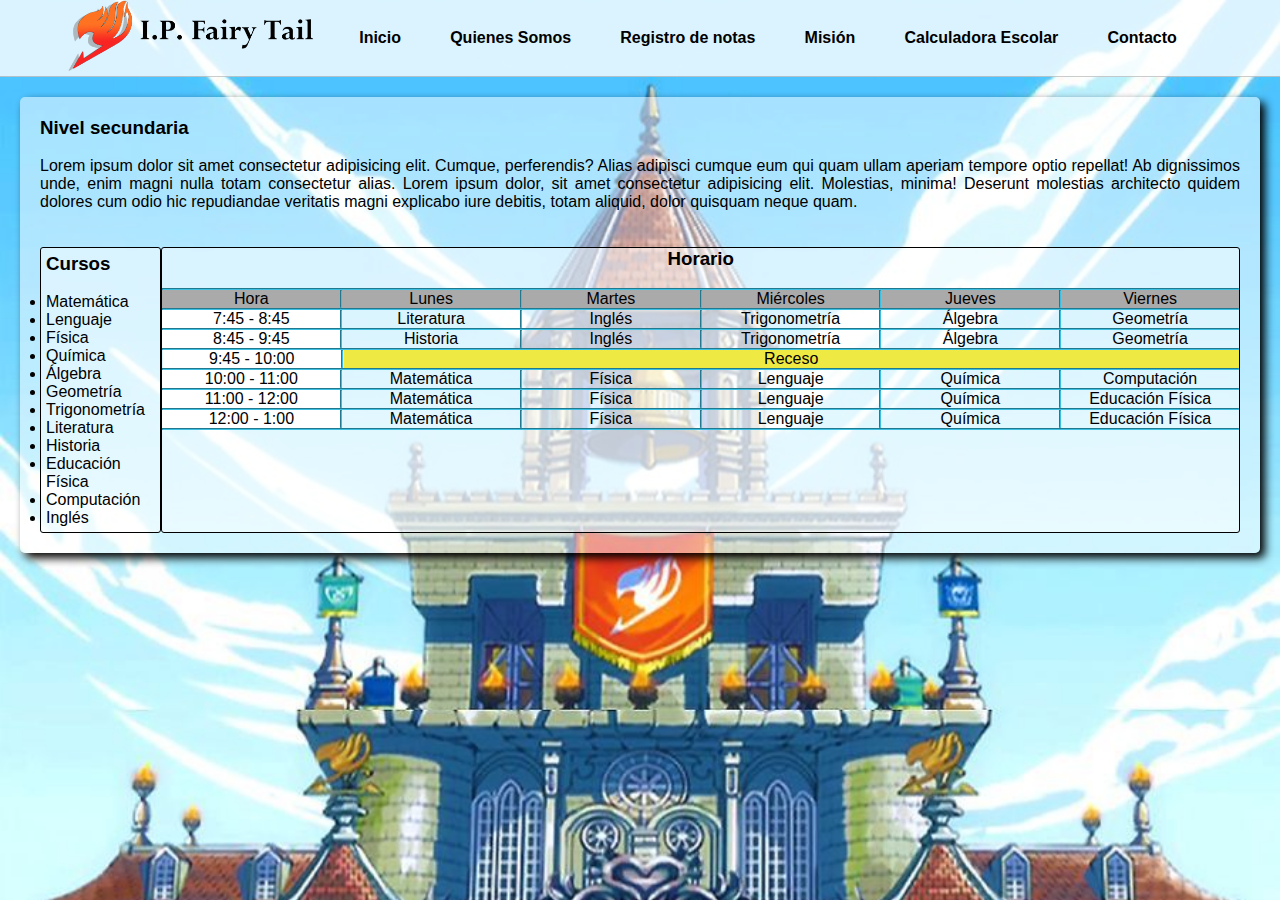
<file: Secundaria.html>
<!DOCTYPE html>
<html lang="en">
<head>
    <meta charset="UTF-8">
    <meta http-equiv="X-UA-Compatible" content="IE=edge">
    <meta name="viewport" content="width=device-width, initial-scale=1.0">
    <link rel="stylesheet" href="estilos.css">
    <title>Secundaria</title>
</head>
<body>
    <header>
        <div class="menu">
            <a class="logo-m" href="index.html"><img class="logo" src="img/Logo.png"></a>
            <nav>
                <ul class="sub-nav">
                    <li class="list"><a class="link" href="index.html">Inicio</a></li>
                    <li class="list"><a class="link" href="Somos.html">Quienes Somos</a>
                        <ul class="sub-m">
                            <li class="list"><a class="link-in" href="Ubicación.html">Ubicación</a></li>
                            <li class="list"><a class="link-in" href="Primaria.html">Primaria</a></li>
                            <li class="list"><a class="link-in" href="Secundaria.html">Secundaria</a></li>
                        </ul>
                    </li>
                    <li class="list"><a class="link" href="Registro.html">Registro de notas</a></li>
                    <li class="list"><a class="link" href="Mision.html">Misión</a>
                        <ul class="sub-m">
                            <li class="list"><a class="link-in" href="Vision.html">Visión</a></li>
                            <li class="list"><a class="link-in" href="Noticias.html">Noticias Actuales</a></li>
                            <li class="list"><a class="link-in" href="Informacion.html">Información Adicional</a></li>
                        </ul>
                    </li>
                    <li class="list"><a class="link" href="Calculadora.html">Calculadora Escolar</a></li>
                    <li class="list"><a class="link" href="Contacto.html">Contacto</a></li>
                </ul>
            </nav>
        </div>
    </header>
    <div class="container-1">
        <div class="sub-title">
            <h3>Nivel secundaria</h3><br>
            <p>Lorem ipsum dolor sit amet consectetur adipisicing elit. Cumque, perferendis? Alias adipisci cumque eum qui quam ullam aperiam tempore optio repellat! Ab dignissimos unde, enim magni nulla totam consectetur alias. Lorem ipsum dolor, sit amet consectetur adipisicing elit. Molestias, minima! Deserunt molestias architecto quidem dolores cum odio hic repudiandae veritatis magni explicabo iure debitis, totam aliquid, dolor quisquam neque quam.</p>
            <br><br>
        </div>
        <div class="container-3">
            <div class="curse">
                <h3>Cursos</h3><br>
                <li>Matemática</li>
                <li>Lenguaje</li>
                <li>Física</li>
                <li>Química</li>
                <li>Álgebra</li>
                <li>Geometría</li>
                <li>Trigonometría</li>
                <li>Literatura</li>
                <li>Historia</li>
                <li>Educación Física</li>
                <li>Computación</li>
                <li>Inglés</li>
            </div>
            <div class="schedule">
                <h3>Horario</h3><br><hr>
                <div class="row-2">
                    <div class="c-2 grey">Hora</div><hr>
                    <div class="c-2 grey">Lunes</div><hr>
                    <div class="c-2 grey">Martes</div><hr>
                    <div class="c-2 grey">Miércoles</div><hr>
                    <div class="c-2 grey">Jueves</div><hr>
                    <div class="c-2 grey">Viernes</div>
                </div><hr>
                <div class="row-2">
                    <div class="c-2 white">7:45 - 8:45</div><hr>
                    <div class="c-2">Literatura</div><hr>
                    <div class="c-2">Inglés</div><hr>
                    <div class="c-2">Trigonometría</div><hr>
                    <div class="c-2">Álgebra</div><hr>
                    <div class="c-2">Geometría</div>
                </div><hr>
                <div class="row-2">
                    <div class="c-2 white">8:45 - 9:45</div><hr>
                    <div class="c-2">Historia</div><hr>
                    <div class="c-2">Inglés</div><hr>
                    <div class="c-2">Trigonometría</div><hr>
                    <div class="c-2">Álgebra</div><hr>
                    <div class="c-2">Geometría</div>
                </div><hr>
                <div class="row-2">
                    <div class="c-2 white">9:45 - 10:00</div><hr>
                    <div class="c-10 yellow">Receso</div>
                </div><hr>
                <div class="row-2">
                    <div class="c-2 white">10:00 - 11:00</div><hr>
                    <div class="c-2">Matemática</div><hr>
                    <div class="c-2">Física</div><hr>
                    <div class="c-2">Lenguaje</div><hr>
                    <div class="c-2">Química</div><hr>
                    <div class="c-2">Computación</div>
                </div><hr>
                <div class="row-2">
                    <div class="c-2 white">11:00 - 12:00</div><hr>
                    <div class="c-2">Matemática</div><hr>
                    <div class="c-2">Física</div><hr>
                    <div class="c-2">Lenguaje</div><hr>
                    <div class="c-2">Química</div><hr>
                    <div class="c-2">Educación Física</div>
                </div><hr>
                <div class="row-2">
                    <div class="c-2 white">12:00 - 1:00</div><hr>
                    <div class="c-2">Matemática</div><hr>
                    <div class="c-2">Física</div><hr>
                    <div class="c-2">Lenguaje</div><hr>
                    <div class="c-2">Química</div><hr>
                    <div class="c-2">Educación Física</div>
                </div><hr>
            </div>
        </div>
    </div>
</body>
</html>
</file>
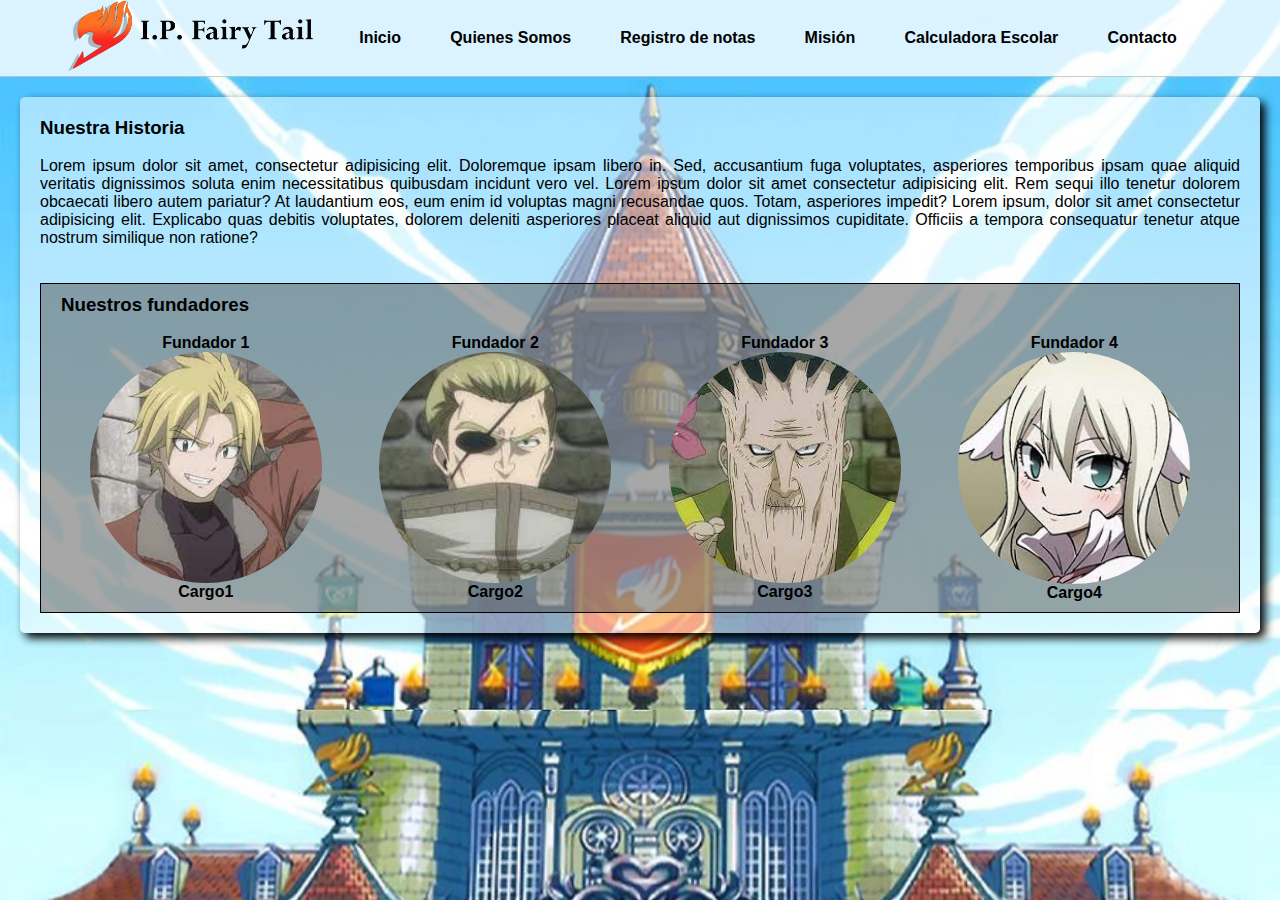
<file: Somos.html>
<!DOCTYPE html>
<html lang="en">
<head>
    <meta charset="UTF-8">
    <meta http-equiv="X-UA-Compatible" content="IE=edge">
    <meta name="viewport" content="width=device-width, initial-scale=1.0">
    <link rel="stylesheet" href="estilos.css">
    <title>QUIENES SOMOS</title>
</head>
<body>
    <header>
        <div class="menu">
            <a class="logo-m" href="index.html"><img class="logo" src="img/Logo.png"></a>
            <nav>
                <ul class="sub-nav">
                    <li class="list"><a class="link" href="index.html">Inicio</a></li>
                    <li class="list"><a class="link" href="Somos.html">Quienes Somos</a>
                        <ul class="sub-m">
                            <li class="list"><a class="link-in" href="Ubicación.html">Ubicación</a></li>
                            <li class="list"><a class="link-in" href="Primaria.html">Primaria</a></li>
                            <li class="list"><a class="link-in" href="Secundaria.html">Secundaria</a></li>
                        </ul>
                    </li>
                    <li class="list"><a class="link" href="Registro.html">Registro de notas</a></li>
                    <li class="list"><a class="link" href="Mision.html">Misión</a>
                        <ul class="sub-m">
                            <li class="list"><a class="link-in" href="Vision.html">Visión</a></li>
                            <li class="list"><a class="link-in" href="Noticias.html">Noticias Actuales</a></li>
                            <li class="list"><a class="link-in" href="Informacion.html">Información Adicional</a></li>
                        </ul>
                    </li>
                    <li class="list"><a class="link" href="Calculadora.html">Calculadora Escolar</a></li>
                    <li class="list"><a class="link" href="Contacto.html">Contacto</a></li>
                </ul>
            </nav>
        </div>
    </header>
    <div class="container-1">
        <div class="history">
            <h3>Nuestra Historia</h3><br>
            <p>Lorem ipsum dolor sit amet, consectetur adipisicing elit. Doloremque ipsam libero in. Sed, accusantium fuga voluptates, asperiores temporibus ipsam quae aliquid veritatis dignissimos soluta enim necessitatibus quibusdam incidunt vero vel. Lorem ipsum dolor sit amet consectetur adipisicing elit. Rem sequi illo tenetur dolorem obcaecati libero autem pariatur? At laudantium eos, eum enim id voluptas magni recusandae quos. Totam, asperiores impedit? Lorem ipsum, dolor sit amet consectetur adipisicing elit. Explicabo quas debitis voluptates, dolorem deleniti asperiores placeat aliquid aut dignissimos cupiditate. Officiis a tempora consequatur tenetur atque nostrum similique non ratione?</p><br><br>
        </div>
        <div class="container-2">
            <h3>Nuestros fundadores</h3><br>
            <section class="bubles">
                <div class="post">
                    <h4>Fundador 1</h4>
                    <img class="teacher" src="img/yuri.jpg">
                    <strong>Cargo1</strong>
                </div>
                <div class="post">
                    <h4>Fundador 2</h4>
                    <img class="teacher" src="img/kuro.jpg">
                    <strong>Cargo2</strong>
                </div>
                <div class="post">
                    <h4>Fundador 3</h4>
                    <img class="teacher" src="img/arbol.jpg">
                    <strong>Cargo3</strong>
                </div>
                <div class="post"> 
                    <h4>Fundador 4</h4>
                    <img class="teacher" src="img/maivis.jpg">
                    <strong>Cargo4</strong>
                </div>
            </section>
        </div>
    </div>
</body>
</html>
</file>
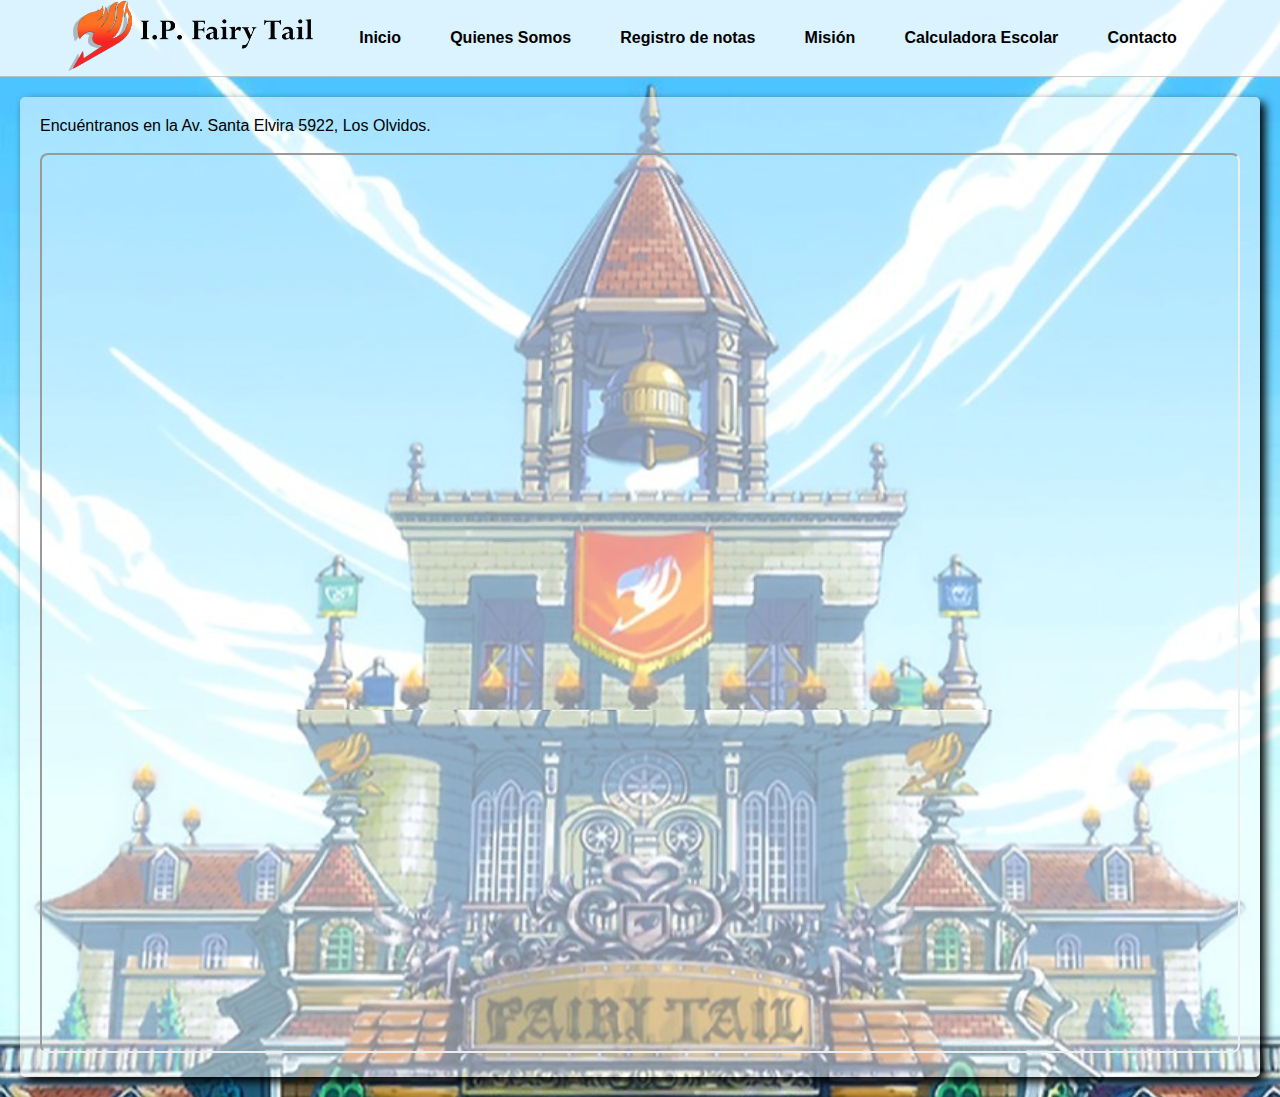
<file: Ubicación.html>
<!DOCTYPE html>
<html lang="en">
<head>
    <meta charset="UTF-8">
    <meta http-equiv="X-UA-Compatible" content="IE=edge">
    <meta name="viewport" content="width=device-width, initial-scale=1.0">
    <link rel="stylesheet" href="estilos.css">
    <title>Ubicación</title>
</head>
<body>
    <header>
        <div class="menu">
            <a class="logo-m" href="index.html"><img class="logo" src="img/Logo.png"></a>
            <nav>
                <ul class="sub-nav">
                    <li class="list"><a class="link" href="index.html">Inicio</a></li>
                    <li class="list"><a class="link" href="Somos.html">Quienes Somos</a>
                        <ul class="sub-m">
                            <li class="list"><a class="link-in" href="Ubicación.html">Ubicación</a></li>
                            <li class="list"><a class="link-in" href="Primaria.html">Primaria</a></li>
                            <li class="list"><a class="link-in" href="Secundaria.html">Secundaria</a></li>
                        </ul>
                    </li>
                    <li class="list"><a class="link" href="Registro.html">Registro de notas</a></li>
                    <li class="list"><a class="link" href="Mision.html">Misión</a>
                        <ul class="sub-m">
                            <li class="list"><a class="link-in" href="Vision.html">Visión</a></li>
                            <li class="list"><a class="link-in" href="Noticias.html">Noticias Actuales</a></li>
                            <li class="list"><a class="link-in" href="Informacion.html">Información Adicional</a></li>
                        </ul>
                    </li>
                    <li class="list"><a class="link" href="Calculadora.html">Calculadora Escolar</a></li>
                    <li class="list"><a class="link" href="Contacto.html">Contacto</a></li>
                </ul>
            </nav>
        </div>
    </header>
    <div class="container-1">
        <p>Encuéntranos en la Av. Santa Elvira 5922, Los Olvidos.</p><br>
        <div class="map">
            <iframe src="https://www.google.com/maps/embed?pb=!1m18!1m12!1m3!1d1302.5272858611438!2d-77.0721948355125!3d-11.962693273309371!2m3!1f0!2f0!3f0!3m2!1i1024!2i768!4f13.1!3m3!1m2!1s0x9105cf2c1c8d87c5%3A0xdbd672b0ac55281f!2sVNAGUARD%20SCHOOLS%20-%20SEDE%20LOS%20OLIVOS!5e0!3m2!1ses-419!2spe!4v1657527906579!5m2!1ses-419!2spe" allowfullscreen="" loading="lazy" referrerpolicy="no-referrer-when-downgrade"></iframe>
        </div>
    </div>
</body>
</html>
</file>
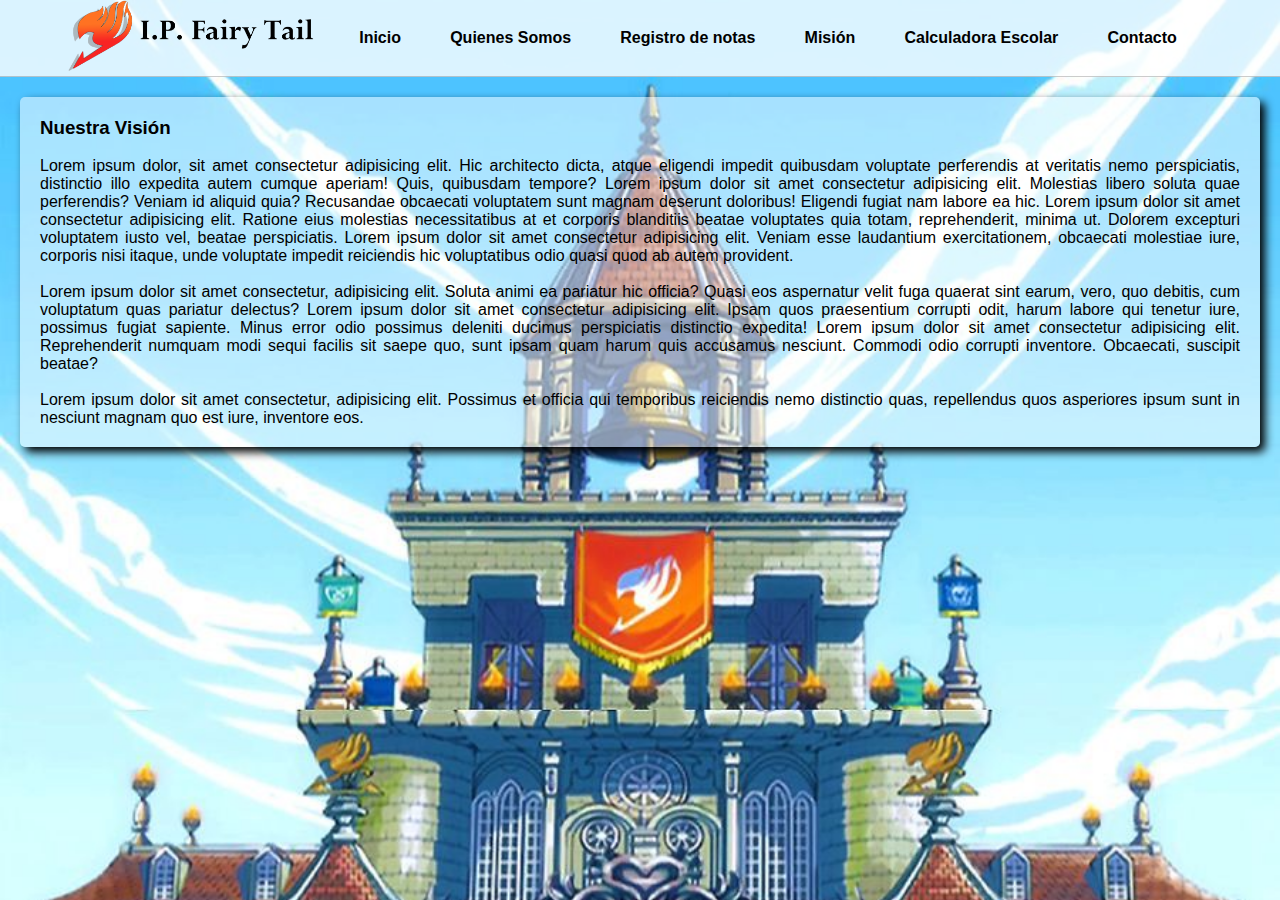
<file: Vision.html>
<!DOCTYPE html>
<html lang="en">
<head>
    <meta charset="UTF-8">
    <meta http-equiv="X-UA-Compatible" content="IE=edge">
    <meta name="viewport" content="width=device-width, initial-scale=1.0">
    <link rel="stylesheet" href="estilos.css">
    <title>Visión</title>
</head>
<body>
    <header>
        <div class="menu">
            <a class="logo-m" href="Inicio.html"><img class="logo" src="img/Logo.png"></a>
            <nav>
                <ul class="sub-nav">
                    <li class="list"><a class="link" href="Inicio.html">Inicio</a></li>
                    <li class="list"><a class="link" href="Somos.html">Quienes Somos</a>
                        <ul class="sub-m">
                            <li class="list"><a class="link-in" href="Ubicación.html">Ubicación</a></li>
                            <li class="list"><a class="link-in" href="Primaria.html">Primaria</a></li>
                            <li class="list"><a class="link-in" href="Secundaria.html">Secundaria</a></li>
                        </ul>
                    </li>
                    <li class="list"><a class="link" href="Registro.html">Registro de notas</a></li>
                    <li class="list"><a class="link" href="Mision.html">Misión</a>
                        <ul class="sub-m">
                            <li class="list"><a class="link-in" href="Vision.html">Visión</a></li>
                            <li class="list"><a class="link-in" href="Noticias.html">Noticias Actuales</a></li>
                            <li class="list"><a class="link-in" href="Informacion.html">Información Adicional</a></li>
                        </ul>
                    </li>
                    <li class="list"><a class="link" href="Calculadora.html">Calculadora Escolar</a></li>
                    <li class="list"><a class="link" href="Contacto.html">Contacto</a></li>
                </ul>
            </nav>
        </div>
    </header>
    <div class="container-1">
        <h3>Nuestra Visión</h3><br>
        <p>Lorem ipsum dolor, sit amet consectetur adipisicing elit. Hic architecto dicta, atque eligendi impedit quibusdam voluptate perferendis at veritatis nemo perspiciatis, distinctio illo expedita autem cumque aperiam! Quis, quibusdam tempore? Lorem ipsum dolor sit amet consectetur adipisicing elit. Molestias libero soluta quae perferendis? Veniam id aliquid quia? Recusandae obcaecati voluptatem sunt magnam deserunt doloribus! Eligendi fugiat nam labore ea hic. Lorem ipsum dolor sit amet consectetur adipisicing elit. Ratione eius molestias necessitatibus at et corporis blanditiis beatae voluptates quia totam, reprehenderit, minima ut. Dolorem excepturi voluptatem iusto vel, beatae perspiciatis. Lorem ipsum dolor sit amet consectetur adipisicing elit. Veniam esse laudantium exercitationem, obcaecati molestiae iure, corporis nisi itaque, unde voluptate impedit reiciendis hic voluptatibus odio quasi quod ab autem provident.</p><br>
        <p>Lorem ipsum dolor sit amet consectetur, adipisicing elit. Soluta animi ea pariatur hic officia? Quasi eos aspernatur velit fuga quaerat sint earum, vero, quo debitis, cum voluptatum quas pariatur delectus? Lorem ipsum dolor sit amet consectetur adipisicing elit. Ipsam quos praesentium corrupti odit, harum labore qui tenetur iure, possimus fugiat sapiente. Minus error odio possimus deleniti ducimus perspiciatis distinctio expedita! Lorem ipsum dolor sit amet consectetur adipisicing elit. Reprehenderit numquam modi sequi facilis sit saepe quo, sunt ipsam quam harum quis accusamus nesciunt. Commodi odio corrupti inventore. Obcaecati, suscipit beatae?</p><br>
        <p>Lorem ipsum dolor sit amet consectetur, adipisicing elit. Possimus et officia qui temporibus reiciendis nemo distinctio quas, repellendus quos asperiores ipsum sunt in nesciunt magnam quo est iure, inventore eos.</p>
    </div>
</body>
</html>
</file>
<file: estilos.css>
* {margin: 0; padding: 0; box-sizing: border-box; font-family: Verdana, Geneva, Tahoma, sans-serif}
body {background: url(img/gremio.jpg); width: 100%; height: auto; background-size: cover}

@media (max-width: 600px)
{
/* encabezado*/
header {width: 100%; height: auto; display: flex; justify-content: center; flex-direction: column}
.logo-m {width: 100%}
.menu {width: 100%; background: rgba(255, 255, 255, 0.8); box-sizing: border-box; border-bottom: 1px solid rgba(0, 0, 0, 0.2)}
.logo {width: 100%; height: auto}
nav {width: 100%; display: flex;justify-content: center}
.sub-nav {margin: 0; padding: 0; display: flex; flex-direction: column; justify-content: space-around; text-align: center}
.list {list-style: none}
.link {display: block; color: #000;font-weight: bold; padding: 10px; text-decoration: none}
.link-in {display: block; font-weight: bold; padding: 10px; text-decoration: none; color: #000}
.link:hover, .link-in:hover {background: rgb(24, 51, 101); color: #fff}
.sub-m {display: block; background: rgba(255, 255, 255, 0.8); min-width: 250px; position: absolute; margin-top: 1px; box-shadow: 0 2px 5px rgba(0, 0, 0, 0.5); transition: 0.5s; opacity: 0; visibility: hidden; transform: translateY(40px)}
.list:hover .sub-m {opacity: 1; visibility: visible; transform: translateY(0px)}   


/*contenido - index*/
.welcome {padding: 20px; text-align: justify; display: flex; flex-direction: column; justify-content: space-around;}
.intro {width: 100%; padding: 20px 10px; background: rgba(255, 255, 255, 0.5); border-radius: 10px;}
.photo {width: 100%; height: auto; background: #fff; padding: 2.5px; border: 1.5px solid rgb(100, 100, 100); border-radius: 3.5px;}
.more {background: transparent; border: transparent; border-radius: 2.5px; padding: 8px;}
.more:hover {background: rgb(0, 0, 0); color: #fff}
.levels {width: 100%; height: auto; display: flex; flex-direction: row; justify-content: space-evenly; padding-top: 50px; padding-bottom: 50px}
a {text-decoration: none; box-sizing: border-box}
.grado1 {background: rgb(199, 68, 68); padding: 10px 30px; border-radius: 3px; box-shadow: -5px -5px 10px rgba(0, 0, 0, 0.8); color: #fff}
.grado1:hover {background: rgb(214, 6, 6); box-shadow: -10px -10px 30px rgba(0, 0, 0, 0.8); color: #fff; border: 1px solid #000; transform: translateX(10px) translateY(5px)}
.grado2 {background: rgb(199, 68, 68); padding: 10px 30px; border-radius: 3px; box-shadow: 5px -5px 10px rgba(0, 0, 0, 0.8); color: #fff}
.grado2:hover {background: rgb(214, 6, 6); box-shadow: 10px -10px 30px rgba(0, 0, 0, 0.8); color: #fff; border: 1px solid #000; transform: translateX(-10px) translateY(5px)}
.clubs {width: 100%; display: flex; flex-direction: row; justify-content: space-around; padding-top: 50px; padding-bottom: 50px}
.size {background: rgba(0, 0, 0, 0.625);color: #fff; padding: 20px; border-radius: 5px;}
.webs {width: 100%; height: auto; background: linear-gradient(90deg, rgba(0, 0, 0, 0.95), rgba(0, 0, 0, 0.6), rgba(0, 0, 0, 0)); color: #fff; padding: 50px;}
.icons {width: 100%; display: flex; flex-direction: row; justify-content: space-evenly}
.name { color: #fff}

/*contenido - quienes somos*/
.container-1 {width: auto; height: auto; background: rgba(255, 255, 255, 0.5); margin: 20px; padding: 20px; border-radius: 5px; box-sizing: border-box; box-shadow: 5px 5px 10px; text-align: justify}
.container-2 {background: rgba(80, 80, 80, 0.5); border: 1px solid #000; padding: 10px 20px}
.bubles {width: 100%; display: flex; flex-direction: row; justify-content: space-around}
.post { width: 20%;display: flex; flex-direction: column; text-align: center}
.teacher {width: 100%; height: auto; border-radius: 50%}

/*contenido-primaria*/
.container-3 {width: 100%; height: auto; display: flex; flex-direction: column; justify-content: space-between}
.curse {background: rgba(255, 255, 255, 0.5); border-radius: 3px; border: 1px solid #000; padding: 5px}
.schedule {width: 100%; height: auto; text-align: center; border: 1px solid #000; background: rgba(255, 255, 255, 0.5); border-radius: 3px}
.row-2 {width: 100%; display: flex; flex-direction: row; justify-content: space-around; text-align: justify}
hr {border-color: rgb(58, 192, 226); background: rgb(58, 192, 226)}
.c-2 {width: 16.525%; height: auto; text-align: justify}
.c-10 {width: 83.13%; height: auto}
.white {background-color: #fff}
.grey {background-color: rgb(170, 170, 170)}
.yellow {background-color: rgb(239, 233, 68)}

/*contenido - ubicacion*/
.map {width: auto; height: auto}
iframe {width: 100%; height: 100vh; border-radius: 8px}

/*contenido - contacto*/
.container-4 {width: auto; height: auto; box-sizing: border-box; justify-content: center; margin: 20px; display: flex; flex-direction: column}
.title {color: rgb(9, 144, 114);text-align: center}
.container-5 {width: 100%; display: flex; flex-direction: column; margin-top: 20px; padding-bottom: 20px; justify-content: space-around}
.form {width: 100%; display: flex; flex-direction: column; background: rgba(255, 255, 255, 0.5); padding: 20px; box-shadow: 0 10px 10px rgba(0, 0, 0, 0.5); border-radius: 10px}
.info {width: 100%; display: flex; flex-direction: column; background: rgba(255, 255, 255, 0.5); padding: 20px; box-shadow: 0 10px 10px rgba(0, 0, 0, 0.5); border-radius: 10px}
.input {width: 100%; display: flex; flex-direction: column; margin-bottom: 10px; padding-left: 10px}
#text {width: 100%}
.sub-title-2 {color: rgb(43, 120, 106); margin-top: 10px; margin-bottom: 5px;}
.box {padding: 10px; font-size: 15px; border: 1px solid rgb(109, 109, 109); border-radius: 5px; background: rgba(255, 255, 255, 0.6)}
.btn {background: rgb(1, 40, 68); color: #fff; border: none; font-size: 15px; cursor: pointer; border-radius: 5px;padding: 10px 20px}
.btn:hover {background: rgb(2, 77, 131); color: rgb(18, 166, 28); border: 1px solid #fff; font-size: 15px; max-width: 120px; cursor: pointer; border-radius: 5px}
.btn:active {color: rgb(35, 255, 50); border: 1px solid #000}
textarea {padding: 10px; font-size: 15px; outline: none; border: 1px solid rgb(109, 109, 109); min-height: 220px; margin-bottom: 10px; border-radius: 5px; background: rgba(255, 255, 255, 0.6)}
.infbox {display: flex; align-items: center; margin-bottom: 10px; flex-direction: column}
.sub-title-1 {color: rgb(0, 0, 0)}
.link-none {width: 100%; color: rgb(36, 127, 157); text-decoration: none; text-align: center}
.save {width: 100%; height: auto; background: rgba(0, 0, 0, 0.5); border-radius: 8px; box-shadow: 10px 10px 20px #000; display: flex; flex-direction: column; padding: 10px 20px}
.mid {width: 50%; color: #fff}
.out {width: 100%; background: transparent; color: #fff; border: none}
.line {width: 100%; height: auto; display: flex; flex-direction: column; color: #fff}
.row-1 {width: 100%; display: flex; flex-direction: column; justify-content: space-around; text-align: justify}

/*calculadora*/
.container {padding-top: 50px; display: flex; right: 70px; top: 460px; position: absolute; background: rgba(0, 0, 0, 0.75); border-radius: 6px; backdrop-filter: blur(15px); border-top: 1px solid rgba(255, 255, 255, 0.2); border-left: 1px solid rgba(255, 255, 255, 0.2); box-shadow: 5px 5px 30px rgba(0, 0, 0, 0.2)}
.calculadora {position: relative; display: grid}
.value {grid-column: span 4; height: 140px; width: 300px; text-align: right; border: none; outline: none; padding: 10px; font-size: 30px; background: transparent; color: #fff; border-bottom: 1px solid rgba(255, 255, 255, 0.05); border-right: 1px solid rgba(255, 255, 255, 0.05)}
.num {display: grid; place-items: center; width: 75px; height: 75px; color: #fff; font-weight: 400; cursor: pointer; font-size: 20px; user-select: none; border-bottom: 1px solid rgba(255, 255, 255, 0.05); border-right: 1px solid rgba(255, 255, 255, 0.05); transition: 0.5s} 
.num:hover {transition: 0s; background: rgba(255, 255, 255, 0.05)}
.num:active {background: rgb(22, 66, 97); color: rgb(1, 40, 68); font-size: 24px; font-weight: 500}
.clear {grid-column: span 2; width: 150px; background: rgba(255, 255, 255, 0.05)}
.plus {grid-row: span 2; height: 150px}
.equal {grid-column: span 2; width: 150px}
.calc {background: rgba(255, 255, 255, 0.5); width: 300px; padding: 10px; border: 1px solid #000; border-radius: 5px}

/*contenido - información adicional*/
.school-list {width: 100%; height: auto; border: 2px solid #000; border-radius: 5px}
.section-list {width: 100%; height: auto; background: rgba(0, 0, 0, 0.8); color: #fff; border: 1px solid #fff; padding: 10px}
.title-list {border: 1px solid #fff; background: rgb(98, 195, 29); text-align: center}
.row {width: 100%; display: flex; flex-direction: row; justify-content: space-around; text-align: justify}

/*contendio - registro*/
.register {width: 100%; height: auto; display: flex; flex-direction: column}
.section {width: 100%; display: flex; flex-direction: column}
.input-1 {width: 100%; display: flex; gap: 20px; flex-direction: column; margin-bottom: 10px; float: left; padding-left: 10px}
.input-2 {width: 100%; display: flex; flex-direction: row; margin-top:10px; justify-content: space-around}
}

@media (min-width: 601px) and (max-width: 1200px)
{
/* encabezado*/
header {width: 100%; height: auto; display: flex; justify-content: center; flex-direction: column}
.logo-m {width: 100%}
.menu {width: 100%; background: rgba(255, 255, 255, 0.8); box-sizing: border-box; border-bottom: 1px solid rgba(0, 0, 0, 0.2)}
.logo {width: 100%; height: auto}
nav {width: 100%; display: flex;justify-content: center}
.sub-nav {margin: 0; padding: 0; display: flex; flex-direction: column; justify-content: space-around; text-align: center}
.list {list-style: none}
.link {display: block; color: #000;font-weight: bold; padding: 10px; text-decoration: none}
.link-in {display: block; font-weight: bold; padding: 10px; text-decoration: none; color: #000}
.link:hover, .link-in:hover {background: rgb(24, 51, 101); color: #fff}
.sub-m {display: block; background: rgba(255, 255, 255, 0.8); min-width: 250px; position: absolute; margin-top: 1px; box-shadow: 0 2px 5px rgba(0, 0, 0, 0.5); transition: 0.5s; opacity: 0; visibility: hidden; transform: translateY(40px)}
.list:hover .sub-m {opacity: 1; visibility: visible; transform: translateY(0px)}


/*contenido - inicio*/
.welcome {padding: 20px; text-align: justify; display: flex; flex-direction: column; justify-content: space-around;}
.intro {width: 100%; padding: 20px 10px; background: rgba(255, 255, 255, 0.5); border-radius: 10px;}
.photo {width: 100%; height: auto; background: #fff; padding: 2.5px; border: 1.5px solid rgb(100, 100, 100); border-radius: 3.5px;}
.more {background: transparent; border: transparent; border-radius: 2.5px; padding: 8px;}
.more:hover {background: rgb(0, 0, 0); color: #fff}
.levels {width: 100%; height: auto; display: flex; flex-direction: row; justify-content: space-evenly; padding-top: 50px; padding-bottom: 50px}
a {text-decoration: none; box-sizing: border-box}
.grado1 {background: rgb(199, 68, 68); padding: 10px 30px; border-radius: 3px; box-shadow: -5px -5px 10px rgba(0, 0, 0, 0.8); color: #fff}
.grado1:hover {background: rgb(214, 6, 6); box-shadow: -10px -10px 30px rgba(0, 0, 0, 0.8); color: #fff; border: 1px solid #000; transform: translateX(10px) translateY(5px)}
.grado2 {background: rgb(199, 68, 68); padding: 10px 30px; border-radius: 3px; box-shadow: 5px -5px 10px rgba(0, 0, 0, 0.8); color: #fff}
.grado2:hover {background: rgb(214, 6, 6); box-shadow: 10px -10px 30px rgba(0, 0, 0, 0.8); color: #fff; border: 1px solid #000; transform: translateX(-10px) translateY(5px)}
.clubs {width: 100%; display: flex; flex-direction: row; justify-content: space-around; padding-top: 50px; padding-bottom: 50px}
.size {background: rgba(0, 0, 0, 0.625);color: #fff; padding: 20px; border-radius: 5px;}
.webs {width: 100%; height: auto; background: linear-gradient(90deg, rgba(0, 0, 0, 0.95), rgba(0, 0, 0, 0.6), rgba(0, 0, 0, 0)); color: #fff; padding: 50px;}
.icons {width: 100%; display: flex; flex-direction: row; justify-content: space-evenly}
.name { color: #fff}

/*contenido - quienes somos*/
.container-1 {width: auto; height: auto; background: rgba(255, 255, 255, 0.5); margin: 20px; padding: 20px; border-radius: 5px; box-sizing: border-box; box-shadow: 5px 5px 10px; text-align: justify}
.container-2 {background: rgba(80, 80, 80, 0.5); border: 1px solid #000; padding: 10px 20px}
.bubles {width: 100%; display: flex; flex-direction: row; justify-content: space-around}
.post { width: 20%;display: flex; flex-direction: column; text-align: center}
.teacher {width: 100%; height: auto; border-radius: 50%}

/*contenido-primaria*/
.container-3 {width: 100%; height: auto; display: flex; flex-direction: column; justify-content: space-between}
.curse {background: rgba(255, 255, 255, 0.5); border-radius: 3px; border: 1px solid #000; padding: 5px}
.schedule {width: 100%; height: auto; text-align: center; border: 1px solid #000; background: rgba(255, 255, 255, 0.5); border-radius: 3px}
hr {border-color: rgb(58, 192, 226); background: rgb(58, 192, 226)}
.c-2 {width: 16.525%; height: auto; text-align: center}
.c-10 {width: 83.13%; height: auto; text-align: center}
.white {background-color: #fff}
.grey {background-color: rgb(170, 170, 170)}
.yellow {background-color: rgb(239, 233, 68)}
.row-2 {width: 100%; display: flex; flex-direction: row; justify-content: space-around; text-align: center}

/*contenido - ubicacion*/
.map {width: auto; height: auto}
iframe {width: 100%; height: 100vh; border-radius: 8px}

/*contenido - contacto*/
.container-4 {width: auto; height: auto; box-sizing: border-box; justify-content: center; margin: 20px; display: flex; flex-direction: column}
.title {color: rgb(9, 144, 114);text-align: center}
.container-5 {width: 100%; display: flex; flex-direction: row; margin-top: 20px; padding-bottom: 20px; justify-content: space-around}
.form {width: 70%; display: flex; flex-direction: column; background: rgba(255, 255, 255, 0.5); padding: 20px; box-shadow: 0 10px 10px rgba(0, 0, 0, 0.5); border-radius: 10px}
.info {width: 30%; display: flex; flex-direction: column; background: rgba(255, 255, 255, 0.5); padding: 20px; box-shadow: 0 10px 10px rgba(0, 0, 0, 0.5); border-radius: 10px}
.input {width: 50%; display: flex; flex-direction: column; margin-bottom: 10px; padding-left: 10px; float: left}
#text {width: 100%}
.sub-title-2 {color: rgb(43, 120, 106); margin-top: 10px; margin-bottom: 5px;}
.box {padding: 10px; font-size: 15px; border: 1px solid rgb(109, 109, 109); border-radius: 5px; background: rgba(255, 255, 255, 0.6)}
.btn {background: rgb(1, 40, 68); color: #fff; border: none; font-size: 15px; cursor: pointer; border-radius: 5px;padding: 10px 20px}
.btn:hover {background: rgb(2, 77, 131); color: rgb(18, 166, 28); border: 1px solid #fff; font-size: 15px; max-width: 120px; cursor: pointer; border-radius: 5px}
.btn:active {color: rgb(35, 255, 50); border: 1px solid #000}
textarea {padding: 10px; font-size: 15px; outline: none; border: 1px solid rgb(109, 109, 109); min-height: 220px; margin-bottom: 10px; border-radius: 5px; background: rgba(255, 255, 255, 0.6)}
.infbox {display: flex; align-items: center; margin-bottom: 10px; flex-direction: column}
.sub-title-1 {color: rgb(0, 0, 0)}
.link-none {width: 100%; color: rgb(36, 127, 157); text-decoration: none; text-align: center}
.save {width: 100%; height: auto; background: rgba(0, 0, 0, 0.5); border-radius: 8px; box-shadow: 10px 10px 20px #000; display: flex; flex-direction: column; padding: 10px 20px}
.mid {width: 50%; color: #fff}
.out {width: 100%; background: transparent; color: #fff; border: none}
.line {width: 100%; height: auto; display: flex; flex-direction: column; color: #fff}
.row-1 {width: 100%; display: flex; flex-direction: row; justify-content: space-around; text-align: justify}

/*calculadora*/
.container {display: flex; top: 650px; left: 150px; padding-top: 50px; position: absolute; background: rgba(0, 0, 0, 0.75); border-radius: 6px; backdrop-filter: blur(15px); border-top: 1px solid rgba(255, 255, 255, 0.2); border-left: 1px solid rgba(255, 255, 255, 0.2); box-shadow: 5px 5px 30px rgba(0, 0, 0, 0.2)}
.calculadora {position: relative; display: grid}
.value {grid-column: span 4; height: 140px; width: 300px; text-align: right; border: none; outline: none; padding: 10px; font-size: 30px; background: transparent; color: #fff; border-bottom: 1px solid rgba(255, 255, 255, 0.05); border-right: 1px solid rgba(255, 255, 255, 0.05)}
.num {display: grid; place-items: center; width: 75px; height: 75px; color: #fff; font-weight: 400; cursor: pointer; font-size: 20px; user-select: none; border-bottom: 1px solid rgba(255, 255, 255, 0.05); border-right: 1px solid rgba(255, 255, 255, 0.05); transition: 0.5s} 
.num:hover {transition: 0s; background: rgba(255, 255, 255, 0.05)}
.num:active {background: rgb(22, 66, 97); color: rgb(1, 40, 68); font-size: 24px; font-weight: 500}
.clear {grid-column: span 2; width: 150px; background: rgba(255, 255, 255, 0.05)}
.plus {grid-row: span 2; height: 150px}
.equal {grid-column: span 2; width: 150px}
.calc {background: rgba(255, 255, 255, 0.5); width: 300px; padding: 10px; border: 1px solid #000; border-radius: 5px}

/*contenido - información adicional*/
.school-list {width: 100%; height: auto; border: 2px solid #000; border-radius: 5px}
.section-list {width: 100%; height: auto; background: rgba(0, 0, 0, 0.8); color: #fff; border: 1px solid #fff; padding: 10px}
.title-list {border: 1px solid #fff; background: rgb(98, 195, 29); text-align: center}
.row {width: 100%; display: flex; flex-direction: row; justify-content: space-around; text-align: justify}

/*contendio - registro*/
.register {width: 100%; height: auto; display: flex; flex-direction: column}
.section {width: 100%; display: flex; flex-direction: column}
.input-1 {width: 100%; display: flex; gap: 20px; flex-direction: column; margin-bottom: 10px; float: left; padding-left: 10px}
.input-2 {width: 100%; display: flex; flex-direction: row; margin-top:10px; justify-content: space-around}
}

@media (min-width: 1201px)
{
/* encabezado*/
header {width: 100%; height: auto; display: flex}
.logo-m {width: 20%}
.menu {width: 100%; background: rgba(255, 255, 255, 0.8); box-sizing: border-box; border-bottom: 1px solid rgba(0, 0, 0, 0.2); display: flex; justify-content: center; flex-direction: row}
.logo {width: 100%; height: auto; align-content: center;}
nav {width: 70%; display: flex}
.sub-nav {width: 100%; margin: 0; padding: 0; display: flex; flex-direction: row; justify-content: space-evenly; align-items: center}
.list {list-style: none}
.link {display: block; color: #000;font-weight: bold; padding: 10px; text-decoration: none}
.link-in {display: block; font-weight: bold; padding: 10px; text-decoration: none; color: #000}
.link:hover, .link-in:hover {background: rgb(24, 51, 101); color: #fff; border-radius: 50%; padding:20px; box-shadow: 0px 10px 10px #000;}
.sub-m {display: block; background: rgba(255, 255, 255, 0.8); min-width: 250px; position: absolute; margin-top: 1px; box-shadow: 0 2px 5px rgba(0, 0, 0, 0.5); transition: 0.5s; opacity: 0; visibility: hidden; transform: translateY(40px)}
.list:hover .sub-m {opacity: 1; visibility: visible; transform: translateY(0px)}


/*contenido - inicio*/
.welcome {margin-top: 50px; padding: 20px; text-align: justify; display: flex; flex-direction: row; justify-content: space-around;}
.intro {width: 60%; padding: 20px; background: rgba(255, 255, 255, 0.5); border-radius: 10px;}
.photo {width: 30%; height: auto; background: #fff; padding: 2.5px; border: 1.5px solid rgb(100, 100, 100); border-radius: 3.5px;}
.more {background: transparent; border: transparent; border-radius: 2.5px; padding: 8px;}
.more:hover {background: rgb(0, 0, 0); color: #fff}
.levels {width: 100%; height: auto; display: flex; flex-direction: row; justify-content: space-evenly; padding-top: 50px; padding-bottom: 50px}
a {text-decoration: none; box-sizing: border-box}
.grado1 {background: rgb(199, 68, 68); padding: 10px 30px; border-radius: 3px; box-shadow: -5px -5px 10px rgba(0, 0, 0, 0.8); color: #fff}
.grado1:hover {background: rgb(214, 6, 6); box-shadow: -10px -10px 30px rgba(0, 0, 0, 0.8); color: #fff; border: 1px solid #000; transform: translateX(10px) translateY(5px)}
.grado2 {background: rgb(199, 68, 68); padding: 10px 30px; border-radius: 3px; box-shadow: 5px -5px 10px rgba(0, 0, 0, 0.8); color: #fff}
.grado2:hover {background: rgb(214, 6, 6); box-shadow: 10px -10px 30px rgba(0, 0, 0, 0.8); color: #fff; border: 1px solid #000; transform: translateX(-10px) translateY(5px)}
.clubs {width: 100%; display: flex; flex-direction: row; justify-content: space-around; padding-top: 50px; padding-bottom: 50px}
.size {background: rgba(0, 0, 0, 0.625);color: #fff; padding: 20px; border-radius: 5px;}
.webs {width: 100%; height: auto; background: linear-gradient(90deg, rgba(0, 0, 0, 0.95), rgba(0, 0, 0, 0.6), rgba(0, 0, 0, 0)); color: #fff; padding: 50px;}
.icons {width: 100%; display: flex; flex-direction: row; justify-content: space-evenly}
.name { color: #fff}

/*contenido - quienes somos*/
.container-1 {width: auto; height: auto; background: rgba(255, 255, 255, 0.5); margin: 20px; padding: 20px; border-radius: 5px; box-sizing: border-box; box-shadow: 5px 5px 10px; text-align: justify}
.container-2 {background: rgba(80, 80, 80, 0.5); border: 1px solid #000; padding: 10px 20px}
.bubles {width: 100%; display: flex; flex-direction: row; justify-content: space-around}
.post { width: 20%;display: flex; flex-direction: column; text-align: center}
.teacher {width: 100%; height: auto; border-radius: 50%}

/*contenido-primaria*/
.container-3 {width: 100%; height: auto; display: flex; flex-direction: row; justify-content: space-between}
.curse {background: rgba(255, 255, 255, 0.5); border-radius: 3px; border: 1px solid #000; padding: 5px}
.schedule {width: 100%; height: auto; text-align: center; border: 1px solid #000; background: rgba(255, 255, 255, 0.5); border-radius: 3px}
hr {border-color: rgb(58, 192, 226); background: rgb(58, 192, 226)}
.c-2 {width: 16.525%; height: auto; text-align: center}
.c-10 {width: 83.13%; height: auto; text-align: center}
.white {background-color: #fff}
.grey {background-color: rgb(170, 170, 170)}
.yellow {background-color: rgb(239, 233, 68)}
.row-2 {width: 100%; display: flex; flex-direction: row; justify-content: space-around; text-align: center}

/*contenido - ubicacion*/
.map {width: auto; height: auto}
iframe {width: 100%; height: 100vh; border-radius: 8px}

/*contenido - contacto*/
.container-4 {width: auto; height: auto; box-sizing: border-box; justify-content: center; margin: 20px; display: flex; flex-direction: column}
.title {color: rgb(9, 144, 114);text-align: center}
.container-5 {width: 100%; display: flex; flex-direction: row; margin-top: 20px; padding-bottom: 20px; justify-content: space-evenly}
.form {width: 65%; display: flex; flex-direction: column; background: rgba(255, 255, 255, 0.5); padding: 20px; box-shadow: 0 10px 10px rgba(0, 0, 0, 0.5); border-radius: 10px}
.info {width: 25%; display: flex; flex-direction: column; background: rgba(255, 255, 255, 0.5); padding: 20px; box-shadow: 0 10px 10px rgba(0, 0, 0, 0.5); border-radius: 10px}
.input {width: 50%; display: flex; flex-direction: column; margin-bottom: 10px; padding-left: 10px; float: left}
#text {width: 100%}
.sub-title-2 {color: rgb(43, 120, 106); margin-top: 10px; margin-bottom: 5px;}
.box {padding: 10px; font-size: 15px; border: 1px solid rgb(109, 109, 109); border-radius: 5px; background: rgba(255, 255, 255, 0.6)}
.btn {background: rgb(1, 40, 68); color: #fff; border: none; font-size: 15px; cursor: pointer; border-radius: 5px;padding: 10px 20px}
.btn:hover {background: rgb(2, 77, 131); color: rgb(18, 166, 28); border: 1px solid #fff; font-size: 15px; max-width: 120px; cursor: pointer; border-radius: 5px}
.btn:active {color: rgb(35, 255, 50); border: 1px solid #000}
textarea {padding: 10px; font-size: 15px; outline: none; border: 1px solid rgb(109, 109, 109); min-height: 220px; margin-bottom: 10px; border-radius: 5px; background: rgba(255, 255, 255, 0.6)}
.infbox {display: flex; align-items: center; margin-bottom: 10px; flex-direction: column}
.sub-title-1 {color: rgb(0, 0, 0)}
.link-none {width: 100%; color: rgb(36, 127, 157); text-decoration: none; text-align: center}
.save {width: 100%; height: auto; background: rgba(0, 0, 0, 0.5); border-radius: 8px; box-shadow: 10px 10px 20px #000; display: flex; flex-direction: column; padding: 10px 20px}
.mid {width: 50%; color: #fff}
.out {width: 100%; background: transparent; color: #fff; border: none}
.line {width: 100%; height: auto; display: flex; flex-direction: column; color: #fff}
.row-1 {width: 100%; display: flex; flex-direction: row; justify-content: space-around; text-align: justify}

/*calculadora*/
.container {display: flex; top: 180px; left: 20px; padding-top: 50px; position: absolute; background: rgba(0, 0, 0, 0.75); border-radius: 6px; backdrop-filter: blur(15px); border-top: 1px solid rgba(255, 255, 255, 0.2); border-left: 1px solid rgba(255, 255, 255, 0.2); box-shadow: 5px 5px 30px rgba(0, 0, 0, 0.2)}
.calculadora {position: relative; display: grid}
.value {grid-column: span 4; height: 140px; width: 300px; text-align: right; border: none; outline: none; padding: 10px; font-size: 30px; background: transparent; color: #fff; border-bottom: 1px solid rgba(255, 255, 255, 0.05); border-right: 1px solid rgba(255, 255, 255, 0.05)}
.num {display: grid; place-items: center; width: 75px; height: 75px; color: #fff; font-weight: 400; cursor: pointer; font-size: 20px; user-select: none; border-bottom: 1px solid rgba(255, 255, 255, 0.05); border-right: 1px solid rgba(255, 255, 255, 0.05); transition: 0.5s} 
.num:hover {transition: 0s; background: rgba(255, 255, 255, 0.05)}
.num:active {background: rgb(22, 66, 97); color: rgb(1, 40, 68); font-size: 24px; font-weight: 500}
.clear {grid-column: span 2; width: 150px; background: rgba(255, 255, 255, 0.05)}
.plus {grid-row: span 2; height: 150px}
.equal {grid-column: span 2; width: 150px}
.calc {background: rgba(255, 255, 255, 0.5); width: 300px; padding: 10px; border: 1px solid #000; border-radius: 5px}

/*contenido - información adicional*/
.school-list {width: 100%; height: auto; border: 2px solid #000; border-radius: 5px}
.section-list {width: 100%; height: auto; background: rgba(0, 0, 0, 0.8); color: #fff; border: 1px solid #fff; padding: 10px}
.title-list {border: 1px solid #fff; background: rgb(98, 195, 29); text-align: center}
.row {width: 100%; display: flex; flex-direction: row; justify-content: space-around; text-align: justify}

/*contendio - registro*/
.register {width: 100%; height: auto; display: flex; flex-direction: column}
.section {width: 100%; display: flex}
.input-1 {width: 100%; display: flex; gap: 20px; flex-direction: column; margin-bottom: 10px; float: left; padding-left: 10px}
.input-2 {width: 100%; display: flex; flex-direction: row; margin-top:10px; justify-content: space-evenly}
}
</file>
